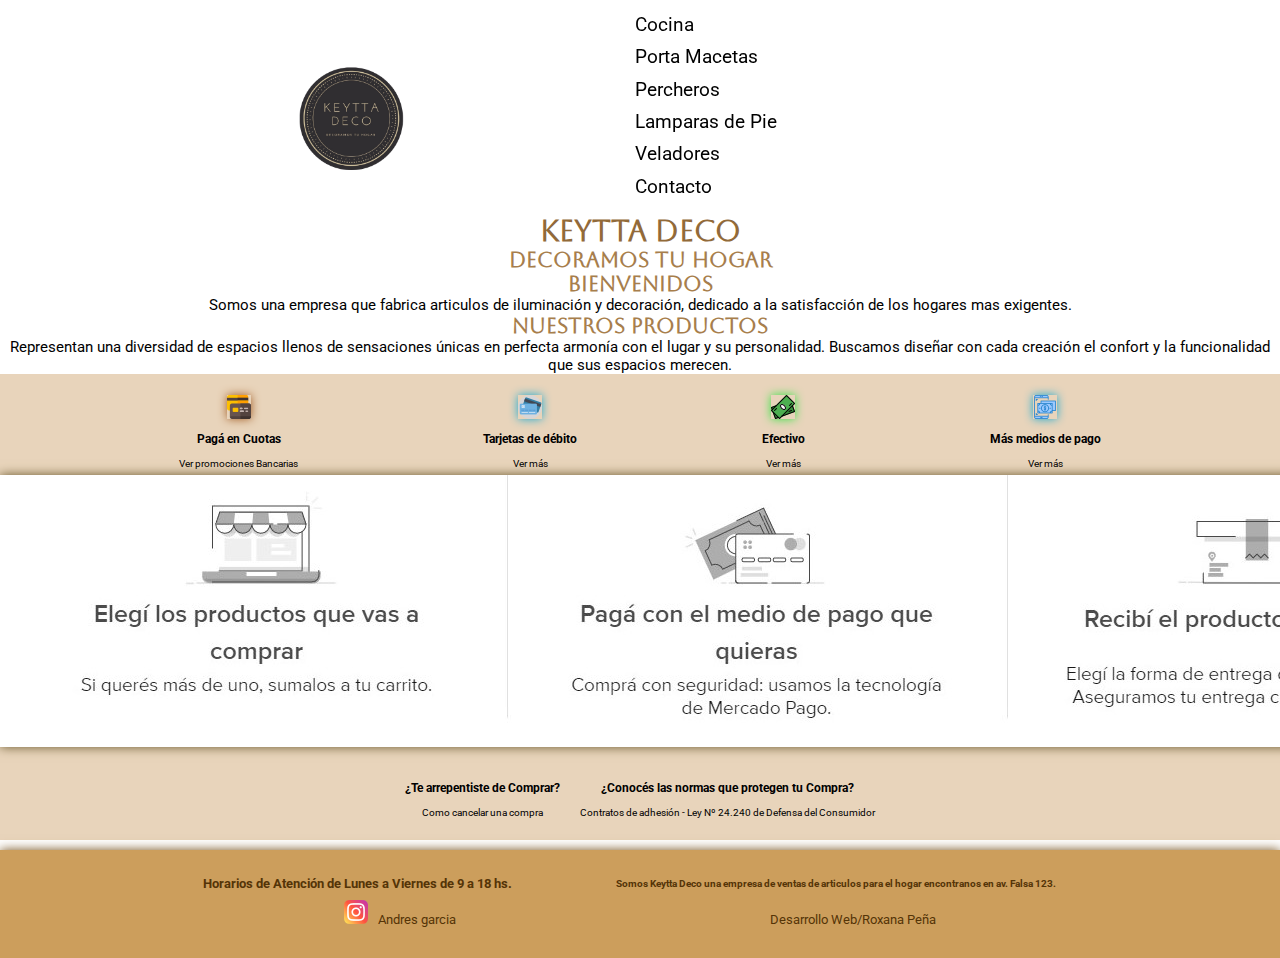
<file: index.html>
<!DOCTYPE html>
<html lang="en">
<head>
    <meta charset="UTF-8">
    <meta http-equiv="X-UA-Compatible" content="IE=edge">
    <meta name="viewport" content="width=device-width, initial-scale=1.0">
    <title>KEYTA DECO - Articulos, muebles para el hogar</title>

    <meta name="description" content="Muebles artesaneles para el hogar, contamos con diseños propios con estilos vintage, nordicos. En nuestro sitio encontra informacion de compra, Venta por mayor y menor, Forma de contacto.">
    <meta name="keywords" content="lamparas, tablas de cocina, percheros, artesanal, nordico, diseños, hogar, cocina, decoracion. ">

    <!--falta agregar favicon-->
    <!--google fonts-->
    <link rel="preconnect" href="https://fonts.googleapis.com">
    <link rel="preconnect" href="https://fonts.gstatic.com" crossorigin>
    <link href="https://fonts.googleapis.com/css2?family=Alkatra&family=Roboto:ital,wght@0,300;1,100&display=swap" rel="stylesheet">
    <!--Aos-->
    <link href="https://unpkg.com/aos@2.3.1/dist/aos.css" rel="stylesheet">
    <!--Boostrap-->
    <link href="https://cdn.jsdelivr.net/npm/bootstrap@5.3.0-alpha1/dist/css/bootstrap.min.css" rel="stylesheet" integrity="sha384-GLhlTQ8iRABdZLl6O3oVMWSktQOp6b7In1Zl3/Jr59b6EGGoI1aFkw7cmDA6j6gD" crossorigin="anonymous">
    <!--css-->
    <link rel="stylesheet" href="./css/styles.css">

</head>
<body>
    
    <header>
        <div>
            <a href="./index.html" >
                <img src="./img/logos/logo.webp" data-aos="fade-right" alt="Logo Keytta Deco" class="img_logo ">
            </a>             
            <nav data-aos="zoom-out-down">
                <ul>
                    <li>
                        <a href="./pages/cocina.html">Cocina</a>
                    </li>
                    <li>
                        <a href="./pages/portamacetas.html">Porta Macetas</a>
                    </li>
                    <li>
                        <a href="./pages/percheros.html">Percheros</a>
                    </li>
                    <li>
                        <a href="./pages/lamparadepie.html">Lamparas de Pie</a>
                    </li>
                    <li>
                        <a href="./pages/veladores.html">Veladores</a>
                    </li>
                    <li>    
                        <a href="./pages/contacto.html">Contacto</a>
                    </li>
                </ul>
            </nav>
            <div>
                <img src="./img/logos/logo-bolsa.webp" class="img_logo_bolso"  alt="Carrito de compras" data-aos="fade-left" >
            </div>           
        </div>
    </header>

    <!---->
    <main>

        
        <section>
            <h1 class="titulo">KEYTTA DECO</h1>
            <h2 class="subtitulo">DECORAMOS TU HOGAR</h2>
        </section>
        <section >
            <h3 class="subtitulo">Bienvenidos</h3>
            <p>Somos una empresa que fabrica articulos de iluminación y decoración, dedicado a la satisfacción de los hogares mas exigentes. </p>
        </section>
        <!--me falta ajustar las img de carrusel-->
      
        <section>
            <h3 class="subtitulo">NUESTROS PRODUCTOS</h3>
            <p>Representan una diversidad de espacios llenos de sensaciones únicas en perfecta armonía con el lugar y su personalidad. Buscamos diseñar con cada creación el confort y la funcionalidad que sus espacios merecen. </p>
        </section>
    </main>

    <article>
        <section>
            <ul>      
                <li>
                    <a href="./pages/info/informacion.html#credito" target="_blank">
                        <img src="./img/logos/icono-tc.webp" alt="icono tarjeta" class="logo__fp--credito">
                    </a>
                    <div>
                        <h3>Pagá en Cuotas</h3>
                        <a href="./pages/info/informacion.html#credito" target="_blank">
                            <div>Ver promociones Bancarias</div>    
                        </a>
                    </div>
                </li>                       
                <li>
                    <a href="./pages/info/informacion.html#debito" target="_blank">                                    
                        <img src="./img/logos/icono-td.webp" alt="icono tarjeta" class="logo__fp--debito">
                    </a>
                    <div>
                        <h3>Tarjetas de débito</h3>
                        <a href="./pages/info/informacion.html#debito" target="_blank" >
                            <div>Ver más</div> 
                        </a>
                    </div>
                </li>                        
                <li>
                    <a href="./pages/info/informacion.html#efectivo" target="_blank">
                        <img src="./img/logos/icono-d.webp" alt="icono efectivo" class="logo__fp--efectivo">
                    </a>
                    <div>
                        <h3>Efectivo</h3>
                        <a href="./pages/info/informacion.html#efectivo" target="_blank">
                            <div>Ver más</div>
                        </a>
                    </div>
                </li>
                <li>
                    <a href="./pages/info/informacion.html">
                        <img src="./img/logos/icono-fp.webp" alt="icono de mas formas de pago" class="logo__fp--masfp">
                    </a>
                    <div>
                        <h3>Más medios de pago</h3>
                        <a href="./pages/info/informacion.html">
                            <div>Ver más</div> 
                        </a>
                    </div>
                </li>
            </ul>
        </section>
        <section>
            <img src="./img/logos/img_informacion-de-compra.webp"  class="img-fluid" alt="imagen informativa de compra">
        </section>
        <div>
            <ul>
                <li>
                    <h3>¿Te arrepentiste de Comprar?</h3>
                    <a href="./pages/info/informacion.html#cancelacion" target="_blank">
                        <div>Como cancelar una compra</div>
                    </a>                      
                </li>
                <li>
                    <h3>¿Conocés las normas que protegen tu Compra?</h3>
                    <a href="./pages/info/informacion.html#leydecompra" target="_blank">
                        <div>Contratos de adhesión - Ley Nº 24.240 de Defensa del Consumidor</div>
                    </a>
                </li>
            </ul>    
        </div>
    </article>

    <footer >
        <section>
            <h4>Horarios de Atención de Lunes a Viernes de 9 a 18 hs.</h4>
            <h5>Somos Keytta Deco una empresa de ventas de articulos para el hogar encontranos en av. Falsa 123.</h5>           
        </section>
        <div>
            <ul>
                <li>
                    <a href="">
                        <img src="./img/logos/img_wsp.webp" target="_blank"  alt="logo de wsp" class="img_logo_wsp img-fluid" >
                    </a>
                </li>
                <li>
                    <a href="https://www.instagram.com/keyttadeco/?igshid=MTg0ZDhmNDA%3D" target="_blank" name="instagram" class="moverObjeto">
                        <img src="./img/logos/instagram.webp" alt="logo de instagram">
                    </a>
                </li>
                <li>
                    <p class="fs-2 ">Andres garcia</p>
                    <p class="p__footer">Desarrollo Web/Roxana Peña</p>
                </li>
            </ul>
        </div>
    </footer>

    <!--script de aos-->
    <script src="https://unpkg.com/aos@2.3.1/dist/aos.js"></script>
    <script>
        AOS.init();
    </script>
    <!--script de boostrap-->
    <script src="https://cdn.jsdelivr.net/npm/bootstrap@5.3.0-alpha1/dist/js/bootstrap.bundle.min.js" integrity="sha384-w76AqPfDkMBDXo30jS1Sgez6pr3x5MlQ1ZAGC+nuZB+EYdgRZgiwxhTBTkF7CXvN" crossorigin="anonymous"></script>     
</body>
</html>
</file>
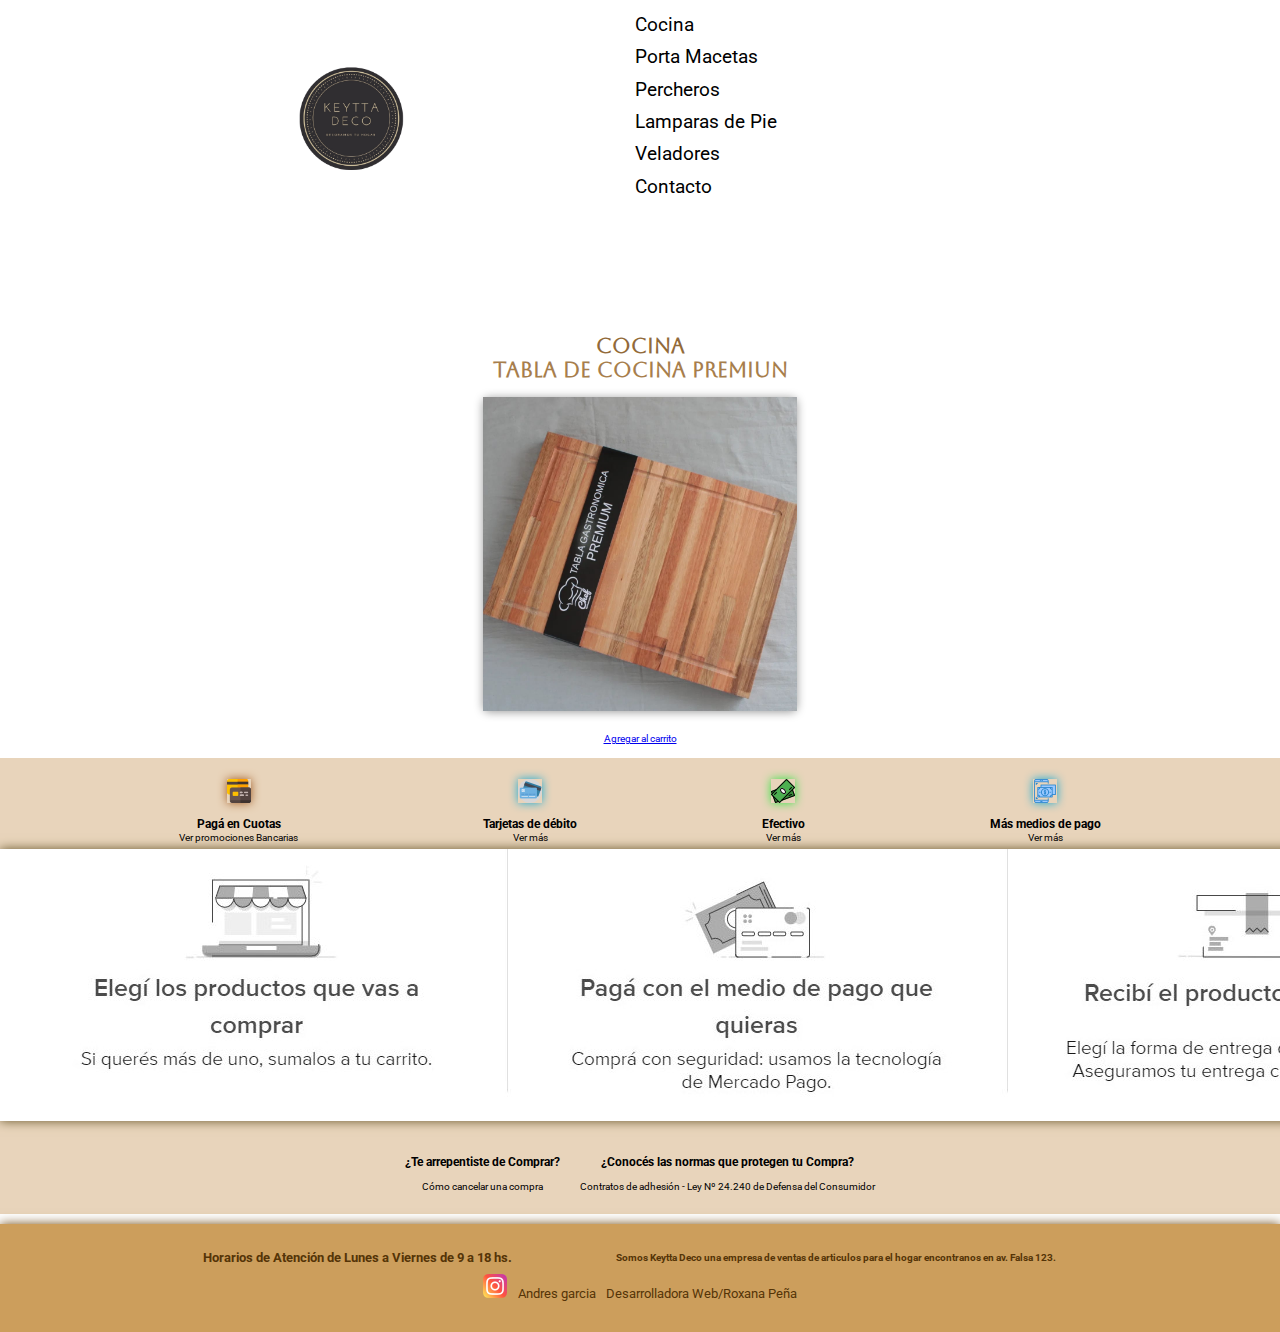
<file: pages/cocina.html>
<!DOCTYPE html>
<html lang="en">
<head>
    <meta charset="UTF-8">
    <meta http-equiv="X-UA-Compatible" content="IE=edge">
    <meta name="viewport" content="width=device-width, initial-scale=1.0">
    <title>KEYTTA DECO- Cocina</title>

    <meta name="description" content="Muebles artesaneles para el hogar, contamos con diseños propios con estilos vintage, nordicos. En nuestro sitio encontra informacion de compra, Venta por mayor y menor, Forma de contacto.">
    <meta name="keywords" content="Tablas de cocina, madera, artesanal, nordico, diseños, cocina, decoracion, contacto">

    <!--google fonts-->
    <link rel="preconnect" href="https://fonts.googleapis.com">
    <link rel="preconnect" href="https://fonts.gstatic.com" crossorigin>
    <link href="https://fonts.googleapis.com/css2?family=Alkatra&family=Roboto:ital,wght@0,300;1,100&display=swap" rel="stylesheet">
    <!--Aos-->
    <link href="https://unpkg.com/aos@2.3.1/dist/aos.css" rel="stylesheet">
    <!--Boostrap-->
    <link href="https://cdn.jsdelivr.net/npm/bootstrap@5.3.0-alpha1/dist/css/bootstrap.min.css" rel="stylesheet" integrity="sha384-GLhlTQ8iRABdZLl6O3oVMWSktQOp6b7In1Zl3/Jr59b6EGGoI1aFkw7cmDA6j6gD" crossorigin="anonymous">
    <!--css-->
    <link rel="stylesheet" href="../css/styles.css">
</head>

<body>
    <header >
        <div>
            <a href="../index.html" >
                <img src="../img/logos/logo.webp" alt="logo keytta deco" class="img_logo" >
            </a>             
            <nav>
                <ul>
                    <li>
                        <a href="../pages/cocina.html">Cocina</a>
                    </li>
                    <li>
                        <a href="../pages/portamacetas.html">Porta Macetas</a>
                    </li>
                    <li>
                        <a href="../pages/percheros.html">Percheros</a>
                    </li>
                    <li>
                        <a href="../pages/lamparadepie.html">Lamparas de Pie</a>
                    </li>
                    <li>
                        <a href="../pages/veladores.html">Veladores</a>
                    </li>
                    <li>    
                        <a href="../pages/contacto.html">Contacto</a>
                    </li>
                </ul>
            </nav>
            <div>
                <img src="../img/logos/logo-bolsa.webp" class="img_logo_bolso"  alt="bolso de compras">
            </div>           
        </div>
    </header>
    
    <div>
        <section >
            <h1 class="titulo">Cocina</h1>
            <h2 class="subtitulo">Tabla de cocina premiun</h2>
        </section>

        <section class="cocina__card">
            <div class="card">
                    <img src="../img/decoracion/Cocina/tc-arriba.webp"alt="Tabla de cocina madera" class="img-fluid">
            </div>
            <div class="card_contenido">
                <a href="#"> <p>Agregar al carrito</p></a>
            </div>        
        </section>
    </div>

    <article>
        <section>
            <ul>      
                <li>
                    <a href="../pages/info/informacion.html#credito" target="_blank">
                        <img src="../img/logos/icono-tc.webp" alt="icono tarjeta" class="logo__fp--credito">
                    </a>
                    <div>
                        <h3>Pagá en Cuotas</h3>
                        <a href="../pages/info/informacion.html#credito" target="_blank">
                            <p>Ver promociones Bancarias</p>    
                        </a>
                    </div>
                </li>                       
                <li>
                    <a href="../pages/info/informacion.html#debito" target="_blank">                                    
                        <img src="../img/logos/icono-td.webp" alt="icono tarjeta" class="logo__fp--debito">
                    </a>
                    <div>
                        <h3>Tarjetas de débito</h3>
                        <a href="../pages/info/informacion.html#debito" target="_blank" >
                            <p>Ver más</p> 
                        </a>
                    </div>
                </li>                        
                <li>
                    <a href="../pages/info/informacion.html#efectivo" target="_blank">
                        <img src="../img/logos/icono-d.webp" alt="icono efectivo" class="logo__fp--efectivo">
                    </a>
                    <div>
                        <h3>Efectivo</h3>
                        <a href="../pages/info/informacion.html#efectivo" target="_blank">
                            <p>Ver más</p>
                        </a>
                    </div>
                </li>
                <li>
                    <a href="../pages/info/informacion.html">
                        <img src="../img/logos/icono-fp.webp" alt="icono de formas de pago" class="logo__fp--masfp">
                    </a>
                    <div>
                        <h3>Más medios de pago</h3>
                        <a href="../pages/info/informacion.html">
                            <p>Ver más</p> 
                        </a>
                    </div>
                </li>
            </ul>
        </section>
        <section>
            <img src="../img/logos/img_informacion-de-compra.webp"  class="img-fluid" alt="imagen de informacion de comprar">
        </section>
        <div>
            <ul>
                <li>
                    <h3>¿Te arrepentiste de Comprar?</h3>
                    <a href="../pages/info/informacion.html#cancelacion" target="_blank">
                        <div>Cómo cancelar una compra</div>
                    </a>                      
                </li>
                <li>
                    <h3>¿Conocés las normas que protegen tu Compra?</h3>
                    <a href="../pages/info/informacion.html#leydecompra" target="_blank">
                        <div>Contratos de adhesión - Ley Nº 24.240 de Defensa del Consumidor </div>
                    </a>
                </li>
            </ul>    
        </div>
    </article>

    <footer >
        <section>
            <h4>Horarios de Atención de Lunes a Viernes de 9 a 18 hs.</h4>
            <h5>Somos Keytta Deco una empresa de ventas de articulos para el hogar encontranos en av. Falsa 123.</h5>           
        </section>
        <div>
            <ul>
                <li>
                    <a href="">
                        <img src="../img/logos/img_wsp.webp" target="_blank"  alt="logo de wsp" class="img_logo_wsp img-fluid" >
                    </a>
                </li>
                <li>
                    <a href="https://www.instagram.com/keyttadeco/?igshid=MTg0ZDhmNDA%3D" target="_blank" name="instagram">
                        <img src="../img/logos/instagram.webp" alt="logo de instagram">
                    </a>
                </li>
                <li>
                    <p class="fs-2">Andres garcia</p>
                    <p>Desarrolladora Web/Roxana Peña</p>
                </li>
            </ul>
        </div>
    </footer>

    <!--script de aos-->
    <script src="https://unpkg.com/aos@2.3.1/dist/aos.js"></script>
    <script>
        AOS.init();
    </script>
    <!--script de boostrap-->
    <script src="https://cdn.jsdelivr.net/npm/bootstrap@5.3.0-alpha1/dist/js/bootstrap.bundle.min.js" integrity="sha384-w76AqPfDkMBDXo30jS1Sgez6pr3x5MlQ1ZAGC+nuZB+EYdgRZgiwxhTBTkF7CXvN" crossorigin="anonymous"></script>
</body>
</html>
</file>
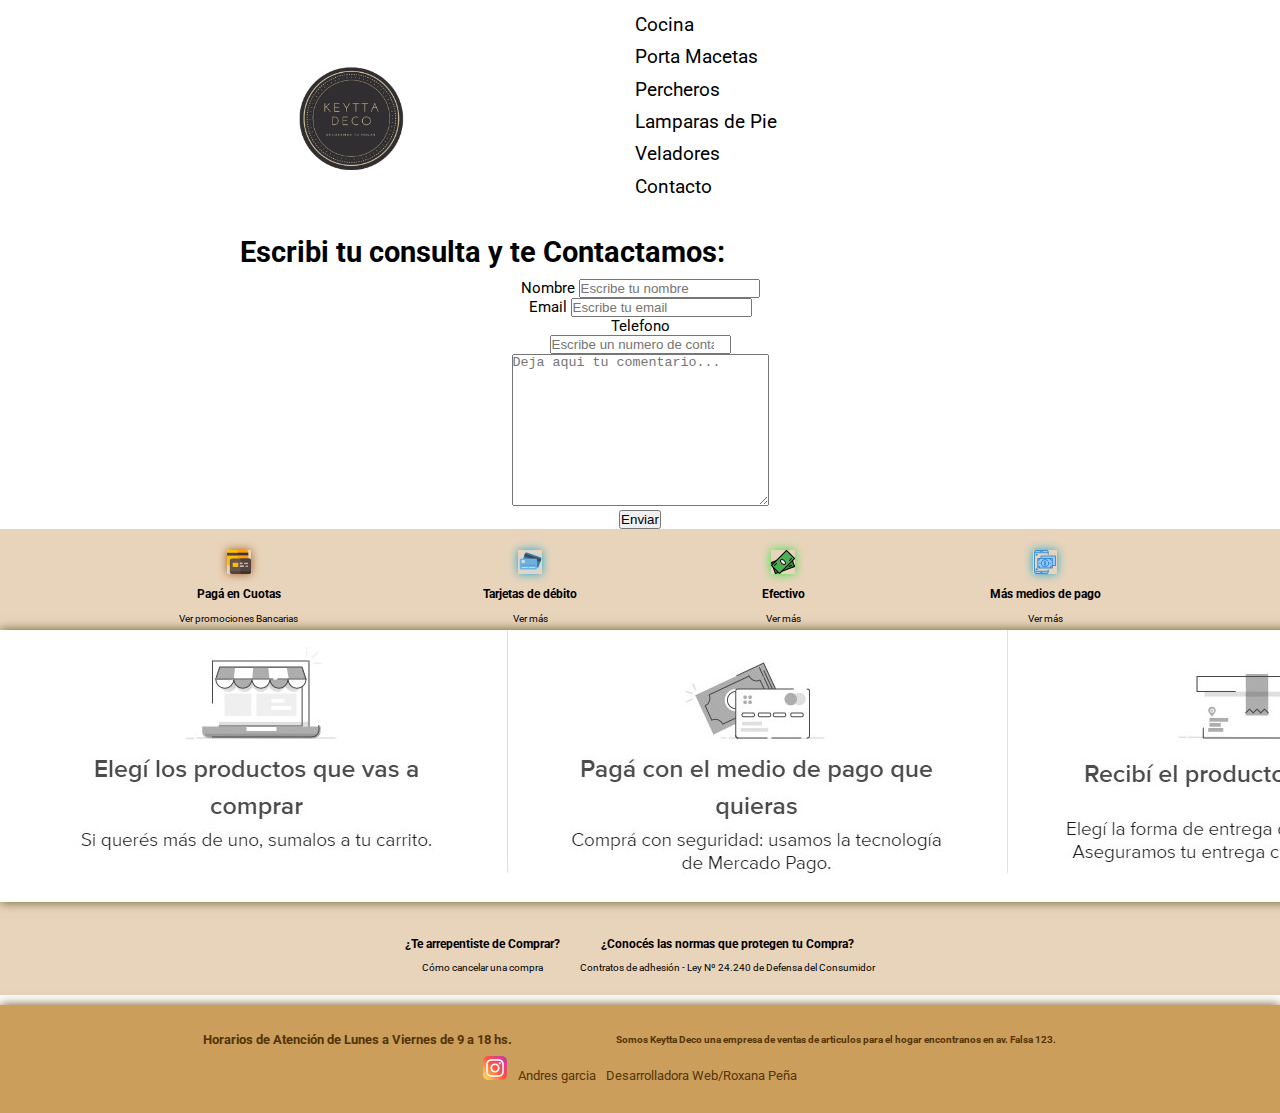
<file: pages/contacto.html>
<!DOCTYPE html>
<html lang="en">
<head>
    <meta charset="UTF-8">
    <meta http-equiv="X-UA-Compatible" content="IE=edge">
    <meta name="viewport" content="width=device-width, initial-scale=1.0">
    <title>KEYTTA DECO- Contacto</title>

    <meta name="description" content="Contactanos para realizar una consulta o compra. Ventas por mayor y menor. Tambien obtene informacion sobre productos y formas de pago. ">
    <meta name="keywords" content="Tablas de cocina, percheros, lamparas, cocina, compra, consultas, contacto, preguntas">

    <!--google fonts-->
    <link rel="preconnect" href="https://fonts.googleapis.com">
    <link rel="preconnect" href="https://fonts.gstatic.com" crossorigin>
    <link href="https://fonts.googleapis.com/css2?family=Alkatra&family=Roboto:ital,wght@0,300;1,100&display=swap" rel="stylesheet">
    <!--Aos-->
    <link href="https://unpkg.com/aos@2.3.1/dist/aos.css" rel="stylesheet">
    <!--Boostrap-->
    <link href="https://cdn.jsdelivr.net/npm/bootstrap@5.3.0-alpha1/dist/css/bootstrap.min.css" rel="stylesheet" integrity="sha384-GLhlTQ8iRABdZLl6O3oVMWSktQOp6b7In1Zl3/Jr59b6EGGoI1aFkw7cmDA6j6gD" crossorigin="anonymous">
    <!--css-->
    <link rel="stylesheet" href="../css/styles.css">
</head>
<body>
    <header >
        <div>
            <a href="../index.html" >
                <img src="../img/logos/logo.webp" alt="logo keytta deco" class="img_logo" >
            </a>             
            <nav>
                <ul>
                    <li>
                        <a href="../pages/cocina.html">Cocina</a>
                    </li>
                    <li>
                        <a href="../pages/portamacetas.html">Porta Macetas</a>
                    </li>
                    <li>
                        <a href="../pages/percheros.html">Percheros</a>
                    </li>
                    <li>
                        <a href="../pages/lamparadepie.html">Lamparas de Pie</a>
                    </li>
                    <li>
                        <a href="../pages/veladores.html">Veladores</a>
                    </li>
                    <li>    
                        <a href="../pages/contacto.html">Contacto</a>
                    </li>
                </ul>
            </nav>
            <div>
                <img src="../img/logos/logo-bolsa.webp" class="img_logo_bolso"  alt="bolso de compras">
            </div>           
        </div>
    </header>
    
    <main>
        <div >
            <h1>Escribi tu consulta y te Contactamos:</h1>
        </div>
        <form action="" class="tipografia_texto">
            <label for="nombre">Nombre</label>
            <input type="text" name="nombre" id="nombre" required="obligatorio" placeholder="Escribe tu nombre"><br>
            <label for="email">Email</label>
            <input type="text" name="email" id="email" required="obligatorio" placeholder="Escribe tu email"><br>
            <label for="telefono">Telefono</label><br>
            <input type="number" name="telefono" id="telefono" required="obligatorio" placeholder="Escribe un numero de contacto"><br>
            <textarea name="escribe tu mensaje" id="escribe tu mensaje" cols="30" rows="10" placeholder="Deja aqui tu comentario..."></textarea><br>
            <button type="submit" name="enviar" id="enviar">Enviar</button>
        </form>
    </main>

    <article>
        <section>
            <ul>      
                <li>
                    <a href="../pages/info/informacion.html#credito" target="_blank">
                        <img src="../img/logos/icono-tc.webp" alt="icono tarjeta" class="logo__fp--credito">
                    </a>
                    <div>
                        <h3>Pagá en Cuotas</h3>
                        <a href="../pages/info/informacion.html#credito" target="_blank">
                            <div>Ver promociones Bancarias</div>    
                        </a>
                    </div>
                </li>                       
                <li>
                    <a href="../pages/info/informacion.html#debito" target="_blank">                                    
                        <img src="../img/logos/icono-td.webp" alt="icono tarjeta" class="logo__fp--debito">
                    </a>
                    <div>
                        <h3>Tarjetas de débito</h3>
                        <a href="../pages/info/informacion.html#debito" target="_blank" >
                            <div>Ver más</div> 
                        </a>
                    </div>
                </li>                        
                <li>
                    <a href="../pages/info/informacion.html#efectivo" target="_blank">
                        <img src="../img/logos/icono-d.webp" alt="icono efectivo" class="logo__fp--efectivo">
                    </a>
                    <div>
                        <h3>Efectivo</h3>
                        <a href="../pages/info/informacion.html#efectivo" target="_blank">
                            <div>Ver más</div>
                        </a>
                    </div>
                </li>
                <li>
                    <a href="../pages/info/informacion.html">
                        <img src="../img/logos/icono-fp.webp" alt="icono de formas de pago" class="logo__fp--masfp">
                    </a>
                    <div>
                        <h3>Más medios de pago</h3>
                        <a href="../pages/info/informacion.html">
                            <div>Ver más</div> 
                        </a>
                    </div>
                </li>
            </ul>
        </section>
        <section>
            <img src="../img/logos/img_informacion-de-compra.webp"  class="img-fluid" alt="imagen de informacion de comprar">
        </section>
        <div>
            <ul>
                <li>
                    <h3>¿Te arrepentiste de Comprar?</h3>
                    <a href="../pages/info/informacion.html#cancelacion" target="_blank">
                        <div>Cómo cancelar una compra</div>
                    </a>                      
                </li>
                <li>
                    <h3>¿Conocés las normas que protegen tu Compra?</h3>
                    <a href="../pages/info/informacion.html#leydecompra" target="_blank">
                        <div>Contratos de adhesión - Ley Nº 24.240 de Defensa del Consumidor </div>
                    </a>
                </li>
            </ul>    
        </div>
    </article>

    <footer >
        <section>
            <h4>Horarios de Atención de Lunes a Viernes de 9 a 18 hs.</h4>
            <h5>Somos Keytta Deco una empresa de ventas de articulos para el hogar encontranos en av. Falsa 123.</h5>           
        </section>
        <div>
            <ul>
                <li>
                    <a href="">
                        <img src="../img/logos/img_wsp.webp" target="_blank"  alt="logo de wsp" class="img_logo_wsp img-fluid" >
                    </a>
                </li>
                <li>
                    <a href="https://www.instagram.com/keyttadeco/?igshid=MTg0ZDhmNDA%3D" target="_blank" name="instagram">
                        <img src="../img/logos/instagram.webp" alt="logo de instagram">
                    </a>
                </li>
                <li>
                    <p class="fs-2">Andres garcia</p>
                    <p>Desarrolladora Web/Roxana Peña</p>
                </li>
            </ul>
        </div>
    </footer>

    <!--script de aos-->
    <script src="https://unpkg.com/aos@2.3.1/dist/aos.js"></script>
    <script>
        AOS.init();
    </script>
    <!--script de boostrap-->
    <script src="https://cdn.jsdelivr.net/npm/bootstrap@5.3.0-alpha1/dist/js/bootstrap.bundle.min.js" integrity="sha384-w76AqPfDkMBDXo30jS1Sgez6pr3x5MlQ1ZAGC+nuZB+EYdgRZgiwxhTBTkF7CXvN" crossorigin="anonymous"></script>
</body>
</html>
</file>
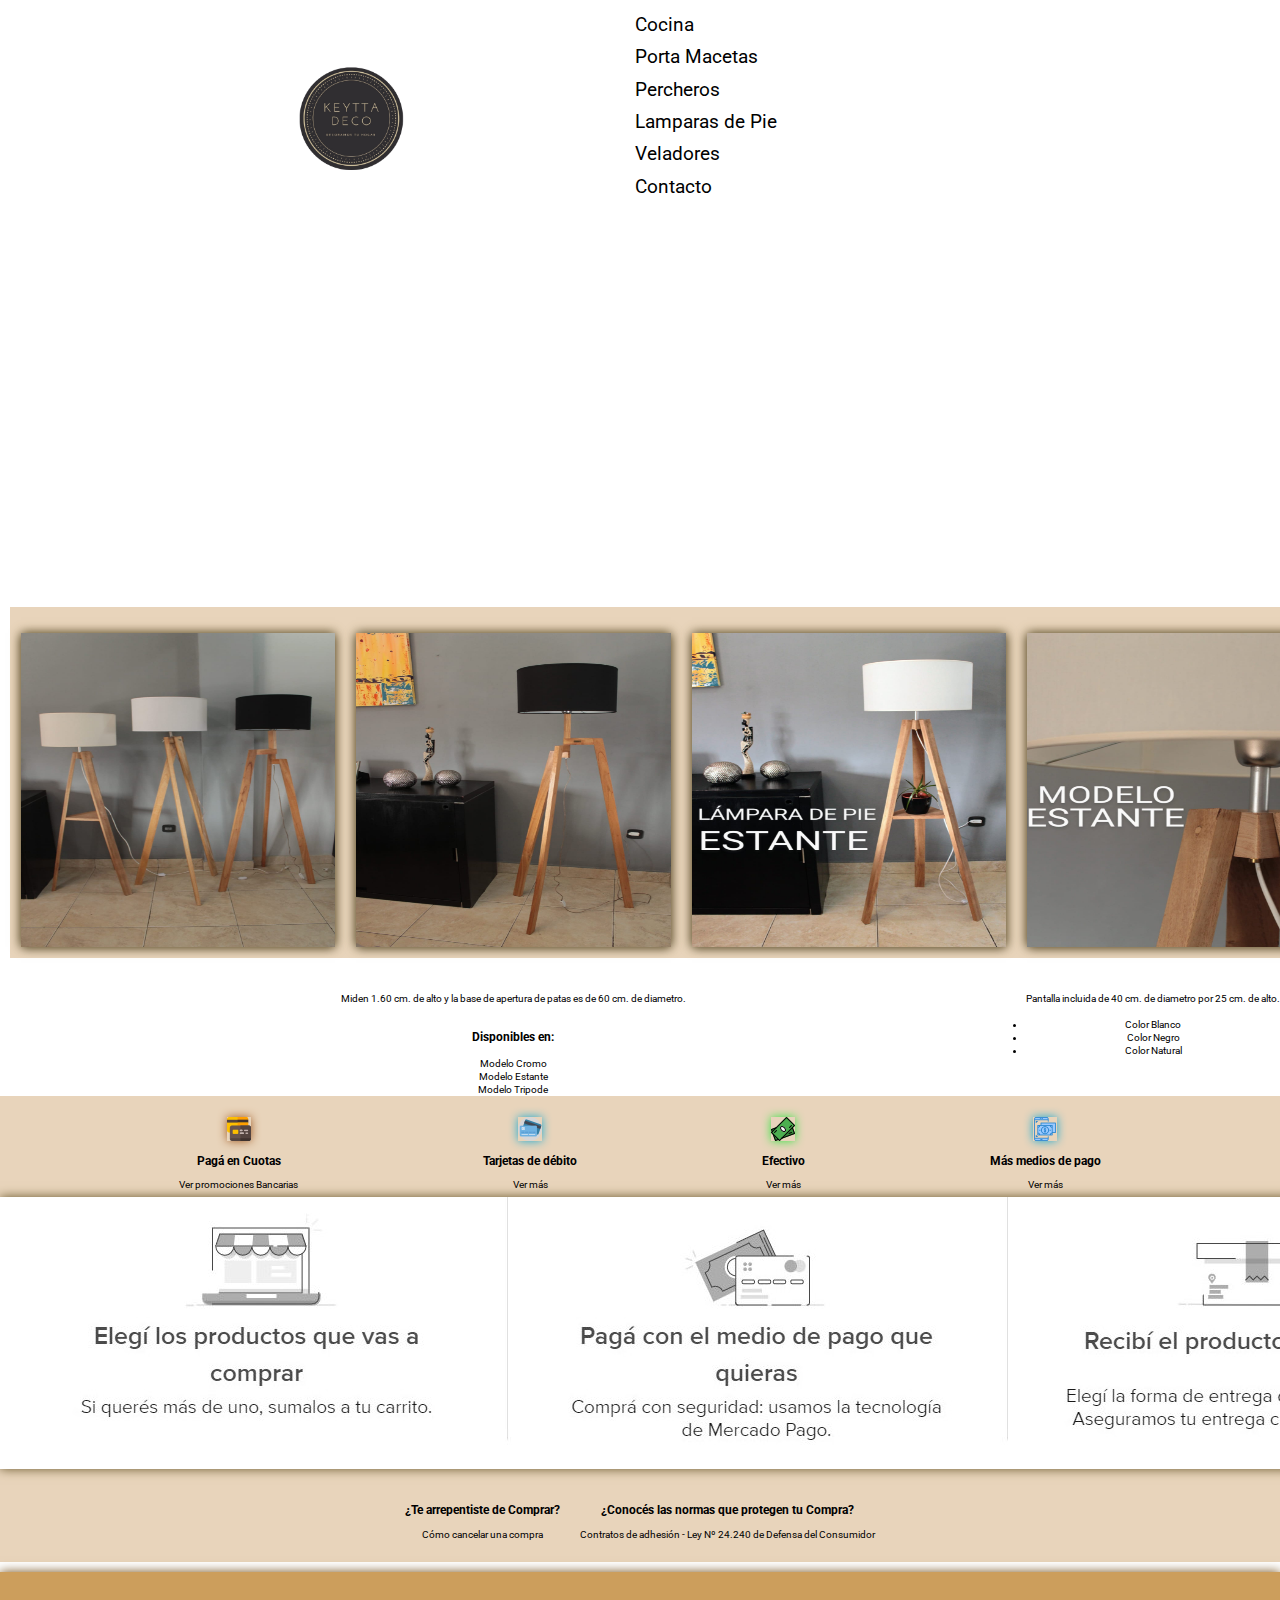
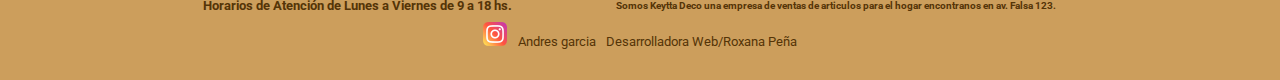
<file: pages/lamparadepie.html>
<!DOCTYPE html>
<html lang="en">
<head>
    <meta charset="UTF-8">
    <meta http-equiv="X-UA-Compatible" content="IE=edge">
    <meta name="viewport" content="width=device-width, initial-scale=1.0">
    <title>KEYTTA DECO- Lamparas de Pie</title>

    <meta name="description" content="Muebles artesaneles para el hogar, contamos con diseños propios con estilos vintage, nordicos. En nuestro sitio encontra informacion de compra, Venta por mayor y menor, Forma de contacto.">
    <meta name="keywords" content="Lamparas, madera, lampara de pie, veladores, artesanal, nordico, diseños, decoracion, habitacion, contacto">

    <!--google fonts-->
    <link rel="preconnect" href="https://fonts.googleapis.com">
    <link rel="preconnect" href="https://fonts.gstatic.com" crossorigin>
    <link href="https://fonts.googleapis.com/css2?family=Alkatra&family=Roboto:ital,wght@0,300;1,100&display=swap" rel="stylesheet">
    <!--Aos-->
    <link href="https://unpkg.com/aos@2.3.1/dist/aos.css" rel="stylesheet">
    <!--Boostrap-->
    <link href="https://cdn.jsdelivr.net/npm/bootstrap@5.3.0-alpha1/dist/css/bootstrap.min.css" rel="stylesheet" integrity="sha384-GLhlTQ8iRABdZLl6O3oVMWSktQOp6b7In1Zl3/Jr59b6EGGoI1aFkw7cmDA6j6gD" crossorigin="anonymous">
    <!--css-->
    <link rel="stylesheet" href="../css/styles.css">
</head>
<body>
    <header >
        <div>
            <a href="../index.html" >
                <img src="../img/logos/logo.webp" alt="logo keytta deco" class="img_logo" >
            </a>             
            <nav>
                <ul>
                    <li>
                        <a href="../pages/cocina.html">Cocina</a>
                    </li>
                    <li>
                        <a href="../pages/portamacetas.html">Porta Macetas</a>
                    </li>
                    <li>
                        <a href="../pages/percheros.html">Percheros</a>
                    </li>
                    <li>
                        <a href="../pages/lamparadepie.html">Lamparas de Pie</a>
                    </li>
                    <li>
                        <a href="../pages/veladores.html">Veladores</a>
                    </li>
                    <li>    
                        <a href="../pages/contacto.html">Contacto</a>
                    </li>
                </ul>
            </nav>
            <div>
                <img src="../img/logos/logo-bolsa.webp" class="img_logo_bolso"  alt="bolso de compras">
            </div>           
        </div>
    </header>

    <div id="menu">
        <section class="menu___titulo" >
            <h1 class="titulo">Iluminación</h1>
            <h2 class="subtitulo">Lampara de Pie</h2>
        </section>

        <section class="menu__card">
            <div class="card">
                    <img src="../img/iluminacion/Lamparas de Pie/lamparadecerca.jpeg"alt="lampara de cerca">
            </div>
            <div class="card_contenido">
                <a href="#"> <p>Agregar al carrito</p></a>
            </div>        
        </section>

        <article class="menu__article" >
            <section class="card" >
                <img src="../img/iluminacion/lamparas_de_pie/lamparasdepie.jpeg" alt="lampara de pie"">
            </section>
            <section class="card ">
                <img src="../img/iluminacion/Lamparas de Pie/tripodenegro.jpeg"  alt="tripode negro">
            </section>
            <section class="card ">
                <img src="../img/iluminacion/Lamparas de Pie/lampestante.jpeg"  alt="Lampara estante">
            </section>
            <section class="card ">
                <img src="../img/iluminacion/Lamparas de Pie/modeloestantelampara.jpeg"  alt="Lampara estante">
            </section>
            <section class="card ">
                <img src="../img/iluminacion/Lamparas de Pie/cromo.jpeg"  alt="lampara cromo">
            </section>
            <section class="card ">
                <img src="../img/iluminacion/Lamparas de Pie/cromoblanco.jpeg"  alt="lampara cromo">
            </section>
            <section class="card">
                <img src="../img/iluminacion/Lamparas de Pie/tripodeblanco (2).jpeg" alt="lampara tripode blanco">
            </section>
            <section class="card">
                <img src="../img/iluminacion/Lamparas de Pie/tripodeblanco.jpeg" alt="lampara tripode blanco" >
            </section>
            <section class="card">
                <img src="../img/iluminacion/Lamparas de Pie/tripodeblanco2.jpeg" alt="lampara tripode blanco" >
            </section>


        </article>
    </div>

    <div class="tipografia_texto">
        <p>Miden 1.60 cm. de alto y la base de apertura de patas es de 60 cm. de diametro.</p>
        <p>Pantalla incluida de 40 cm. de diametro por 25 cm. de alto.</p>
        <h3>Disponibles en:</h3>
        <ul class="li_precios ">
            <li>Color Blanco</li>
            <li>Color Negro</li>
            <li>Color Natural</li>
        </ul>
        <ul lass="li_precios ">
            <li>Modelo Cromo</li>
            <li>Modelo Estante</li>
            <li>Modelo Tripode</li>
        </ul>
    </div>

    <article>
        <section>
            <ul>      
                <li>
                    <a href="../pages/info/informacion.html#credito" target="_blank">
                        <img src="../img/logos/icono-tc.webp" alt="icono tarjeta" class="logo__fp--credito">
                    </a>
                    <div>
                        <h3>Pagá en Cuotas</h3>
                        <a href="../pages/info/informacion.html#credito" target="_blank">
                            <div>Ver promociones Bancarias</div>    
                        </a>
                    </div>
                </li>                       
                <li>
                    <a href="../pages/info/informacion.html#debito" target="_blank">                                    
                        <img src="../img/logos/icono-td.webp" alt="icono tarjeta" class="logo__fp--debito">
                    </a>
                    <div>
                        <h3>Tarjetas de débito</h3>
                        <a href="../pages/info/informacion.html#debito" target="_blank" >
                            <div>Ver más</div> 
                        </a>
                    </div>
                </li>                        
                <li>
                    <a href="../pages/info/informacion.html#efectivo" target="_blank">
                        <img src="../img/logos/icono-d.webp" alt="icono efectivo" class="logo__fp--efectivo">
                    </a>
                    <div>
                        <h3>Efectivo</h3>
                        <a href="../pages/info/informacion.html#efectivo" target="_blank">
                            <div>Ver más</div>
                        </a>
                    </div>
                </li>
                <li>
                    <a href="../pages/info/informacion.html">
                        <img src="../img/logos/icono-fp.webp" alt="icono de formas de pago" class="logo__fp--masfp">
                    </a>
                    <div>
                        <h3>Más medios de pago</h3>
                        <a href="../pages/info/informacion.html">
                            <div>Ver más</div> 
                        </a>
                    </div>
                </li>
            </ul>
        </section>
        <section>
            <img src="../img/logos/img_informacion-de-compra.webp"  class="img-fluid" alt="imagen de informacion de comprar">
        </section>
        <div>
            <ul>
                <li>
                    <h3>¿Te arrepentiste de Comprar?</h3>
                    <a href="../pages/info/informacion.html#cancelacion" target="_blank">
                        <div>Cómo cancelar una compra</div>
                    </a>                      
                </li>
                <li>
                    <h3>¿Conocés las normas que protegen tu Compra?</h3>
                    <a href="../pages/info/informacion.html#leydecompra" target="_blank">
                        <div>Contratos de adhesión - Ley Nº 24.240 de Defensa del Consumidor </div>
                    </a>
                </li>
            </ul>    
        </div>
    </article>

    <footer >
        <section>
            <h4>Horarios de Atención de Lunes a Viernes de 9 a 18 hs.</h4>
            <h5>Somos Keytta Deco una empresa de ventas de articulos para el hogar encontranos en av. Falsa 123.</h5>           
        </section>
        <div>
            <ul>
                <li>
                    <a href="">
                        <img src="../img/logos/img_wsp.webp" target="_blank"  alt="logo de wsp" class="img_logo_wsp img-fluid" >
                    </a>
                </li>
                <li>
                    <a href="https://www.instagram.com/keyttadeco/?igshid=MTg0ZDhmNDA%3D" target="_blank" name="instagram">
                        <img src="../img/logos/instagram.webp" alt="logo de instagram">
                    </a>
                </li>
                <li>
                    <p class="fs-2">Andres garcia</p>
                    <p>Desarrolladora Web/Roxana Peña</p>
                </li>
            </ul>
        </div>
    </footer>

    <!--script de aos-->
    <script src="https://unpkg.com/aos@2.3.1/dist/aos.js"></script>
    <script>
        AOS.init();
    </script>
    <!--script de boostrap-->
    <script src="https://cdn.jsdelivr.net/npm/bootstrap@5.3.0-alpha1/dist/js/bootstrap.bundle.min.js" integrity="sha384-w76AqPfDkMBDXo30jS1Sgez6pr3x5MlQ1ZAGC+nuZB+EYdgRZgiwxhTBTkF7CXvN" crossorigin="anonymous"></script>
</body>
</html>
</file>
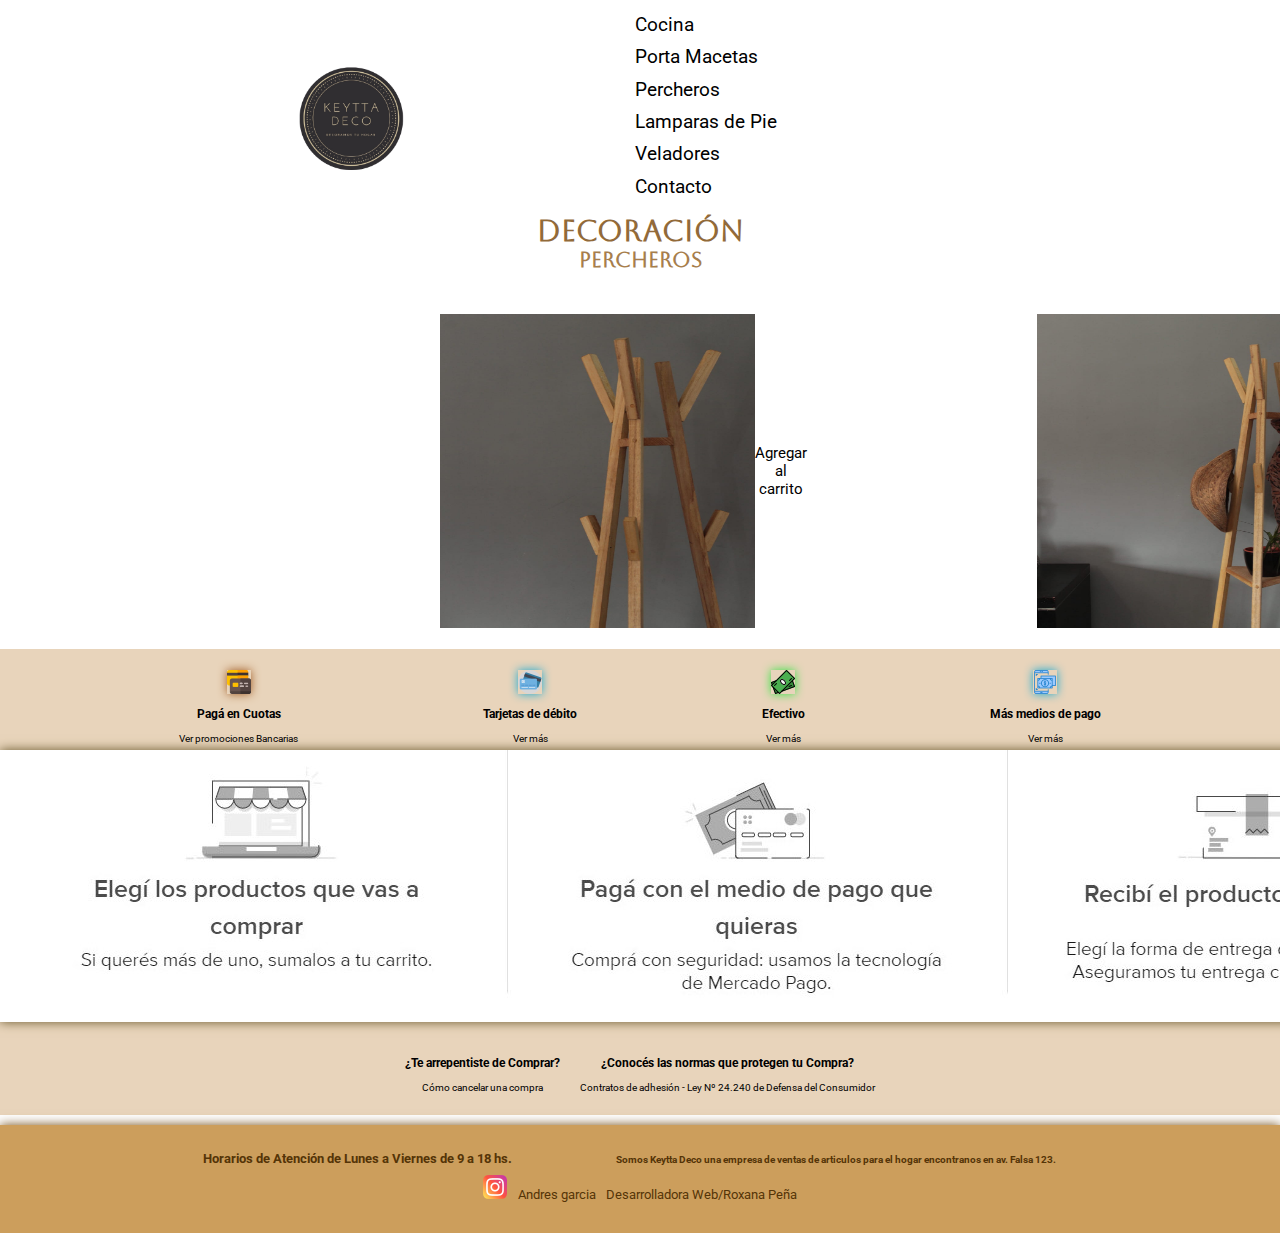
<file: pages/percheros.html>
<!DOCTYPE html>
<html lang="en">
<head>
    <meta charset="UTF-8">
    <meta http-equiv="X-UA-Compatible" content="IE=edge">
    <meta name="viewport" content="width=device-width, initial-scale=1.0">
    <title>KEYTTA DECO- Percheros</title>
    
    <meta name="description" content="Muebles artesaneles para el hogar, contamos con diseños propios con estilos vintage, nordicos. En nuestro sitio encontra informacion de compra, Venta por mayor y menor, Forma de contacto.">
    <meta name="keywords" content="Percheros, artesanal, madera, nordico, diseños, cocina, decoracion, contacto">

    <!--google fonts-->
    <link rel="preconnect" href="https://fonts.googleapis.com">
    <link rel="preconnect" href="https://fonts.gstatic.com" crossorigin>
    <link href="https://fonts.googleapis.com/css2?family=Alkatra&family=Roboto:ital,wght@0,300;1,100&display=swap" rel="stylesheet">
    <!--Aos-->
    <link href="https://unpkg.com/aos@2.3.1/dist/aos.css" rel="stylesheet">
    <!--Boostrap-->
    <link href="https://cdn.jsdelivr.net/npm/bootstrap@5.3.0-alpha1/dist/css/bootstrap.min.css" rel="stylesheet" integrity="sha384-GLhlTQ8iRABdZLl6O3oVMWSktQOp6b7In1Zl3/Jr59b6EGGoI1aFkw7cmDA6j6gD" crossorigin="anonymous">
    <!--css-->
    <link rel="stylesheet" href="../css/styles.css">
</head>

<body>
    <header >
        <div>
            <a href="../index.html" >
                <img src="../img/logos/logo.webp" alt="logo keytta deco" class="img_logo" >
            </a>             
            <nav>
                <ul>
                    <li>
                        <a href="../pages/cocina.html">Cocina</a>
                    </li>
                    <li>
                        <a href="../pages/portamacetas.html">Porta Macetas</a>
                    </li>
                    <li>
                        <a href="../pages/percheros.html">Percheros</a>
                    </li>
                    <li>
                        <a href="../pages/lamparadepie.html">Lamparas de Pie</a>
                    </li>
                    <li>
                        <a href="../pages/veladores.html">Veladores</a>
                    </li>
                    <li>    
                        <a href="../pages/contacto.html">Contacto</a>
                    </li>
                </ul>
            </nav>
            <div>
                <img src="../img/logos/logo-bolsa.webp" class="img_logo_bolso"  alt="bolso de compras">
            </div>           
        </div>
    </header>

    <main>
        <section>
            <h1 class="titulo">Decoración</h1>
            <h2 class="subtitulo">Percheros</h2>
        </section>

        <div> 
            <!--hacer dos cartas con bordes y agregar al carrito-->
            <div>
                <img src="../img/decoracion/Percheros/perchero.webp" alt="Perchero de madera">
                <p>Agregar al carrito</p>
            </div>
            <div>
                <img src="../img/decoracion/Percheros/p-con-objetos.webp" alt="Perchero con objetos">
                <p>Agregar al carrito</p>
            </div>
        </div>
    </main>

    <article>
        <section>
            <ul>      
                <li>
                    <a href="../pages/info/informacion.html#credito" target="_blank">
                        <img src="../img/logos/icono-tc.webp" alt="icono tarjeta" class="logo__fp--credito">
                    </a>
                    <div>
                        <h3>Pagá en Cuotas</h3>
                        <a href="../pages/info/informacion.html#credito" target="_blank">
                            <div>Ver promociones Bancarias</div>    
                        </a>
                    </div>
                </li>                       
                <li>
                    <a href="../pages/info/informacion.html#debito" target="_blank">                                    
                        <img src="../img/logos/icono-td.webp" alt="icono tarjeta" class="logo__fp--debito">
                    </a>
                    <div>
                        <h3>Tarjetas de débito</h3>
                        <a href="../pages/info/informacion.html#debito" target="_blank" >
                            <div>Ver más</div> 
                        </a>
                    </div>
                </li>                        
                <li>
                    <a href="../pages/info/informacion.html#efectivo" target="_blank">
                        <img src="../img/logos/icono-d.webp" alt="icono efectivo" class="logo__fp--efectivo">
                    </a>
                    <div>
                        <h3>Efectivo</h3>
                        <a href="../pages/info/informacion.html#efectivo" target="_blank">
                            <div>Ver más</div>
                        </a>
                    </div>
                </li>
                <li>
                    <a href="../pages/info/informacion.html">
                        <img src="../img/logos/icono-fp.webp" alt="icono de formas de pago" class="logo__fp--masfp">
                    </a>
                    <div>
                        <h3>Más medios de pago</h3>
                        <a href="../pages/info/informacion.html">
                            <div>Ver más</div> 
                        </a>
                    </div>
                </li>
            </ul>
        </section>
        <section>
            <img src="../img/logos/img_informacion-de-compra.webp"  class="img-fluid" alt="imagen de informacion de comprar">
        </section>
        <div>
            <ul>
                <li>
                    <h3>¿Te arrepentiste de Comprar?</h3>
                    <a href="../pages/info/informacion.html#cancelacion" target="_blank">
                        <div>Cómo cancelar una compra</div>
                    </a>                      
                </li>
                <li>
                    <h3>¿Conocés las normas que protegen tu Compra?</h3>
                    <a href="../pages/info/informacion.html#leydecompra" target="_blank">
                        <div>Contratos de adhesión - Ley Nº 24.240 de Defensa del Consumidor </div>
                    </a>
                </li>
            </ul>    
        </div>
    </article>

    <footer >
        <section>
            <h4>Horarios de Atención de Lunes a Viernes de 9 a 18 hs.</h4>
            <h5>Somos Keytta Deco una empresa de ventas de articulos para el hogar encontranos en av. Falsa 123.</h5>           
        </section>
        <div>
            <ul>
                <li>
                    <a href="">
                        <img src="../img/logos/img_wsp.webp" target="_blank"  alt="logo de wsp" class="img_logo_wsp img-fluid" >
                    </a>
                </li>
                <li>
                    <a href="https://www.instagram.com/keyttadeco/?igshid=MTg0ZDhmNDA%3D" target="_blank" name="instagram">
                        <img src="../img/logos/instagram.webp" alt="logo de instagram">
                    </a>
                </li>
                <li>
                    <p class="fs-2">Andres garcia</p>
                    <p>Desarrolladora Web/Roxana Peña</p>
                </li>
            </ul>
        </div>
    </footer>

    <!--script de aos-->
    <script src="https://unpkg.com/aos@2.3.1/dist/aos.js"></script>
    <script>
        AOS.init();
    </script>
    <!--script de boostrap-->
    <script src="https://cdn.jsdelivr.net/npm/bootstrap@5.3.0-alpha1/dist/js/bootstrap.bundle.min.js" integrity="sha384-w76AqPfDkMBDXo30jS1Sgez6pr3x5MlQ1ZAGC+nuZB+EYdgRZgiwxhTBTkF7CXvN" crossorigin="anonymous"></script>
</body>
</html>
</file>
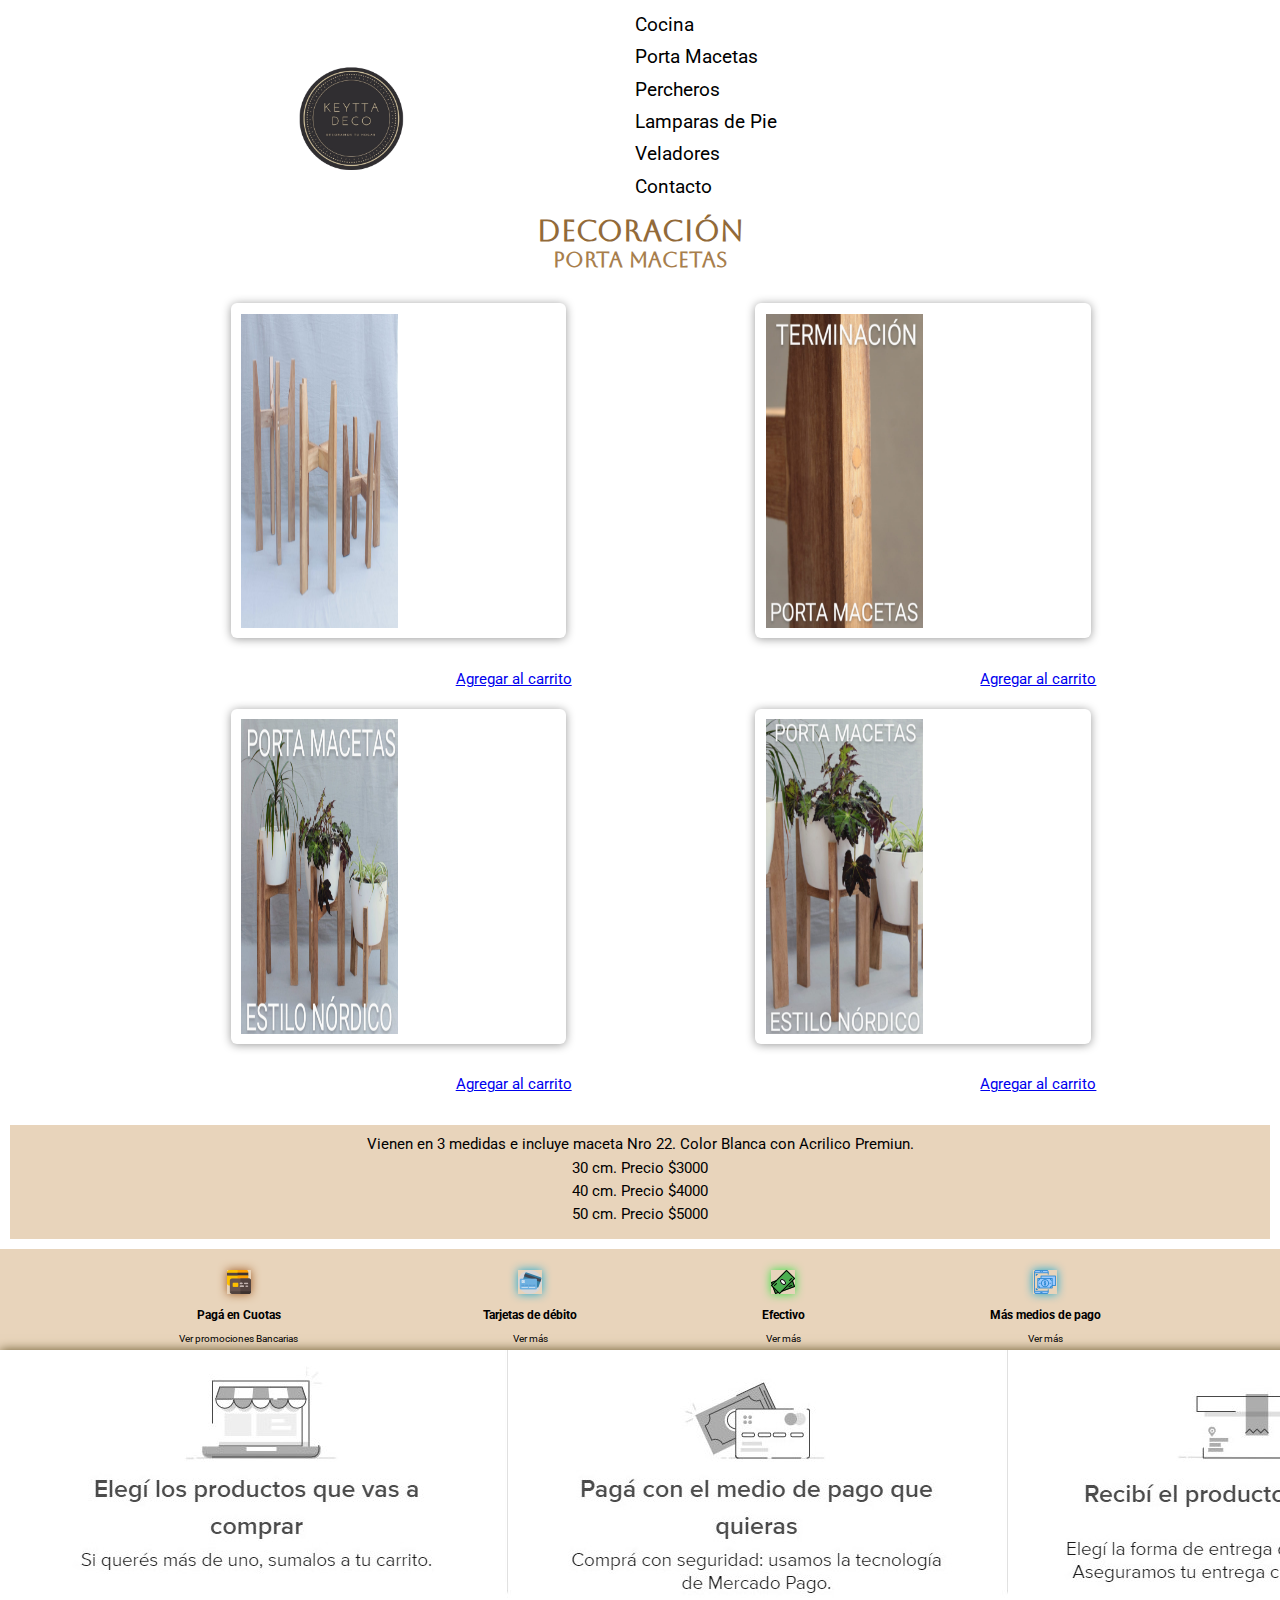
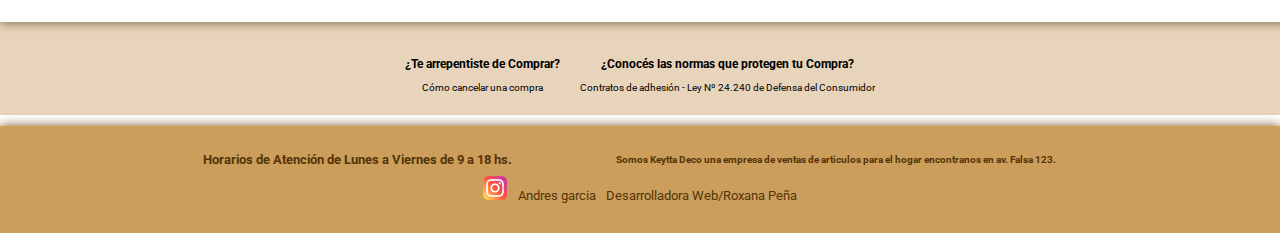
<file: pages/portamacetas.html>
<!DOCTYPE html>
<html lang="en">
<head>
    <meta charset="UTF-8">
    <meta http-equiv="X-UA-Compatible" content="IE=edge">
    <meta name="viewport" content="width=device-width, initial-scale=1.0">
    <title>KEYTTA DECO- Porta Macetas</title>

    <meta name="description" content="Muebles artesaneles para el hogar, contamos con diseños propios con estilos vintage, nordicos. En nuestro sitio encontra informacion de compra, Venta por mayor y menor, Forma de contacto.">
    <meta name="keywords" content="Porta macetas, artesanal, madera, nordico, diseños, macetas, decoracion, contacto">

    <!--google fonts-->
    <link rel="preconnect" href="https://fonts.googleapis.com">
    <link rel="preconnect" href="https://fonts.gstatic.com" crossorigin>
    <link href="https://fonts.googleapis.com/css2?family=Alkatra&family=Roboto:ital,wght@0,300;1,100&display=swap" rel="stylesheet">
    <!--Aos-->
    <link href="https://unpkg.com/aos@2.3.1/dist/aos.css" rel="stylesheet">
    <!--Boostrap-->
    <link href="https://cdn.jsdelivr.net/npm/bootstrap@5.3.0-alpha1/dist/css/bootstrap.min.css" rel="stylesheet" integrity="sha384-GLhlTQ8iRABdZLl6O3oVMWSktQOp6b7In1Zl3/Jr59b6EGGoI1aFkw7cmDA6j6gD" crossorigin="anonymous">
    <!--css-->
    <link rel="stylesheet" href="../css/styles.css">

</head>

<body>
    <header >
        <div>
            <a href="../index.html" >
                <img src="../img/logos/logo.webp" alt="logo keytta deco" class="img_logo" >
            </a>             
            <nav>
                <ul>
                    <li>
                        <a href="../pages/cocina.html">Cocina</a>
                    </li>
                    <li>
                        <a href="../pages/portamacetas.html">Porta Macetas</a>
                    </li>
                    <li>
                        <a href="../pages/percheros.html">Percheros</a>
                    </li>
                    <li>
                        <a href="../pages/lamparadepie.html">Lamparas de Pie</a>
                    </li>
                    <li>
                        <a href="../pages/veladores.html">Veladores</a>
                    </li>
                    <li>    
                        <a href="../pages/contacto.html">Contacto</a>
                    </li>
                </ul>
            </nav>
            <div>
                <img src="../img/logos/logo-bolsa.webp" class="img_logo_bolso"  alt="bolso de compras">
            </div>           
        </div>
    </header>

    <main >
        <section>
            <h1 class="titulo">Decoración</h1>
            <h2 class="subtitulo">Porta Macetas</h2>
        </section>
        <div>
            <section class="pm__card ">
                <div class="card">
                        <img src="../img/decoracion/porta_macetas/porta-macetas.webp" alt="Porta Macetas" class="img-fluid">
                </div>
                <div class="card_contenido">
                    <a href="#"> <p>Agregar al carrito</p></a>
                </div>        
            </section>
            <section class="pm__card ">
                <div class="card">
                        <img src="../img/decoracion/porta_macetas/pm-terminacion.webp" alt="Terminacion" class="img-fluid">
                </div>
                <div class="card_contenido">
                    <a href="#"> <p>Agregar al carrito</p></a>
                </div>        
            </section>
            <section class="pm__card ">
                <div class="card">
                        <img src="../img/decoracion/porta_macetas/pm-conmacetas.webp" alt="porta macetas con macetas" class="img-fluid">
                </div>
                <div class="card_contenido">
                    <a href="#"> <p>Agregar al carrito</p></a>
                </div>        
            </section>
            <section class="pm__card ">
                <div class="card">
                        <img src="../img/decoracion/porta_macetas/m-de-cerca.webp" alt="porta maceta de cerca" class="img-fluid">
                </div>
                <div class="card_contenido">
                    <a href="#"> <p>Agregar al carrito</p></a>
                </div>        
            </section>
        </div>

        <article>             
            <p >Vienen en 3 medidas e incluye maceta Nro 22. Color Blanca con Acrilico Premiun.</p>
            <ul>
                <li>30 cm. Precio $3000</li>
                <li>40 cm. Precio $4000</li>                    <li>50 cm. Precio $5000</li>
            </ul>
        </article>
    </main>

    <article>
        <section>
            <ul>      
                <li>
                    <a href="../pages/info/informacion.html#credito" target="_blank">
                        <img src="../img/logos/icono-tc.webp" alt="icono tarjeta" class="logo__fp--credito">
                    </a>
                    <div>
                        <h3>Pagá en Cuotas</h3>
                        <a href="../pages/info/informacion.html#credito" target="_blank">
                            <div>Ver promociones Bancarias</div>    
                        </a>
                    </div>
                </li>                       
                <li>
                    <a href="../pages/info/informacion.html#debito" target="_blank">                                    
                        <img src="../img/logos/icono-td.webp" alt="icono tarjeta" class="logo__fp--debito">
                    </a>
                    <div>
                        <h3>Tarjetas de débito</h3>
                        <a href="../pages/info/informacion.html#debito" target="_blank" >
                            <div>Ver más</div> 
                        </a>
                    </div>
                </li>                        
                <li>
                    <a href="../pages/info/informacion.html#efectivo" target="_blank">
                        <img src="../img/logos/icono-d.webp" alt="icono efectivo" class="logo__fp--efectivo">
                    </a>
                    <div>
                        <h3>Efectivo</h3>
                        <a href="../pages/info/informacion.html#efectivo" target="_blank">
                            <div>Ver más</div>
                        </a>
                    </div>
                </li>
                <li>
                    <a href="../pages/info/informacion.html">
                        <img src="../img/logos/icono-fp.webp" alt="icono de formas de pago" class="logo__fp--masfp">
                    </a>
                    <div>
                        <h3>Más medios de pago</h3>
                        <a href="../pages/info/informacion.html">
                            <div>Ver más</div> 
                        </a>
                    </div>
                </li>
            </ul>
        </section>
        <section>
            <img src="../img/logos/img_informacion-de-compra.webp"  class="img-fluid" alt="imagen de informacion de comprar">
        </section>
        <div>
            <ul>
                <li>
                    <h3>¿Te arrepentiste de Comprar?</h3>
                    <a href="../pages/info/informacion.html#cancelacion" target="_blank">
                        <div>Cómo cancelar una compra</div>
                    </a>                      
                </li>
                <li>
                    <h3>¿Conocés las normas que protegen tu Compra?</h3>
                    <a href="../pages/info/informacion.html#leydecompra" target="_blank">
                        <div>Contratos de adhesión - Ley Nº 24.240 de Defensa del Consumidor </div>
                    </a>
                </li>
            </ul>    
        </div>
    </article>

    <footer >
        <section>
            <h4>Horarios de Atención de Lunes a Viernes de 9 a 18 hs.</h4>
            <h5>Somos Keytta Deco una empresa de ventas de articulos para el hogar encontranos en av. Falsa 123.</h5>           
        </section>
        <div>
            <ul>
                <li>
                    <a href="">
                        <img src="../img/logos/img_wsp.webp" target="_blank"  alt="logo de wsp" class="img_logo_wsp img-fluid" >
                    </a>
                </li>
                <li>
                    <a href="https://www.instagram.com/keyttadeco/?igshid=MTg0ZDhmNDA%3D" target="_blank" name="instagram">
                        <img src="../img/logos/instagram.webp" alt="logo de instagram">
                    </a>
                </li>
                <li>
                    <p class="fs-2">Andres garcia</p>
                    <p>Desarrolladora Web/Roxana Peña</p>
                </li>
            </ul>
        </div>
    </footer>
    
    <!--script de aos-->
    <script src="https://unpkg.com/aos@2.3.1/dist/aos.js"></script>
    <script>
        AOS.init();
    </script>
    <!--script de boostrap-->
    <script src="https://cdn.jsdelivr.net/npm/bootstrap@5.3.0-alpha1/dist/js/bootstrap.bundle.min.js" integrity="sha384-w76AqPfDkMBDXo30jS1Sgez6pr3x5MlQ1ZAGC+nuZB+EYdgRZgiwxhTBTkF7CXvN" crossorigin="anonymous"></script>
</body>
</html>
</file>
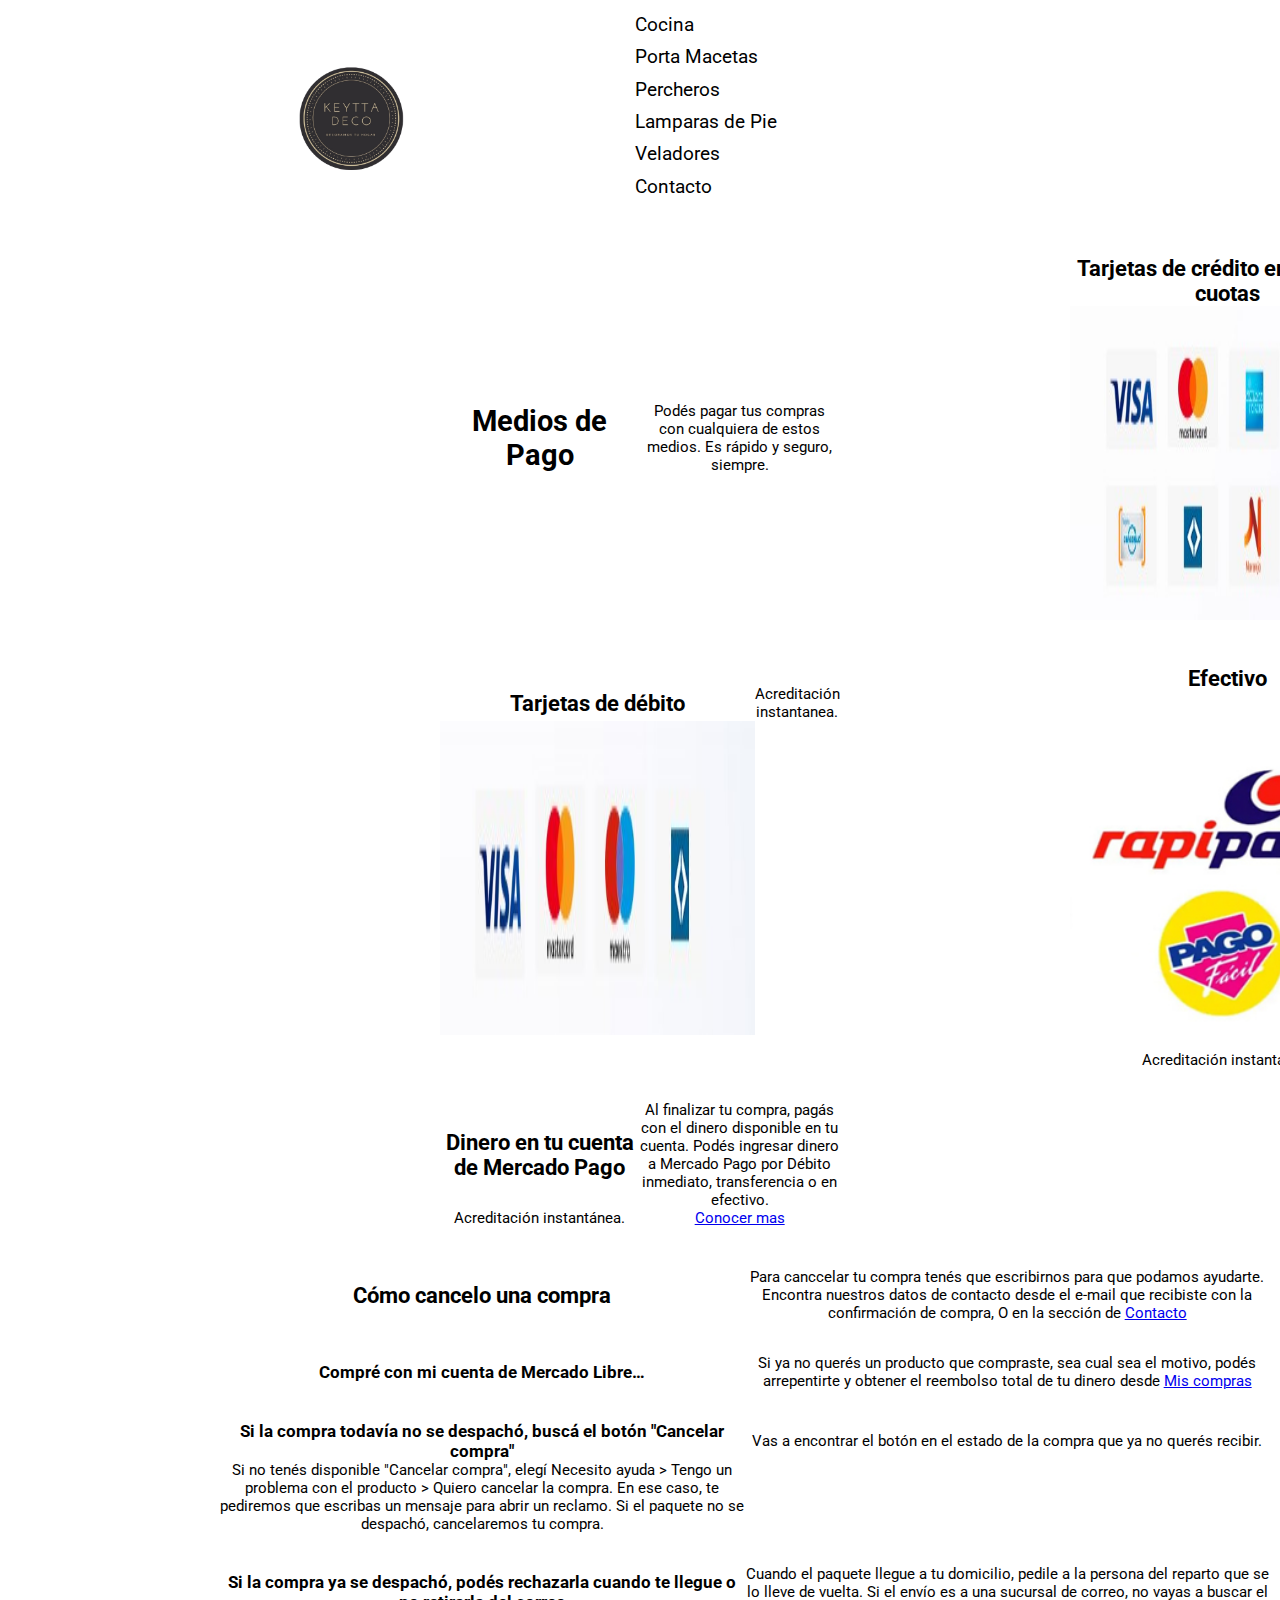
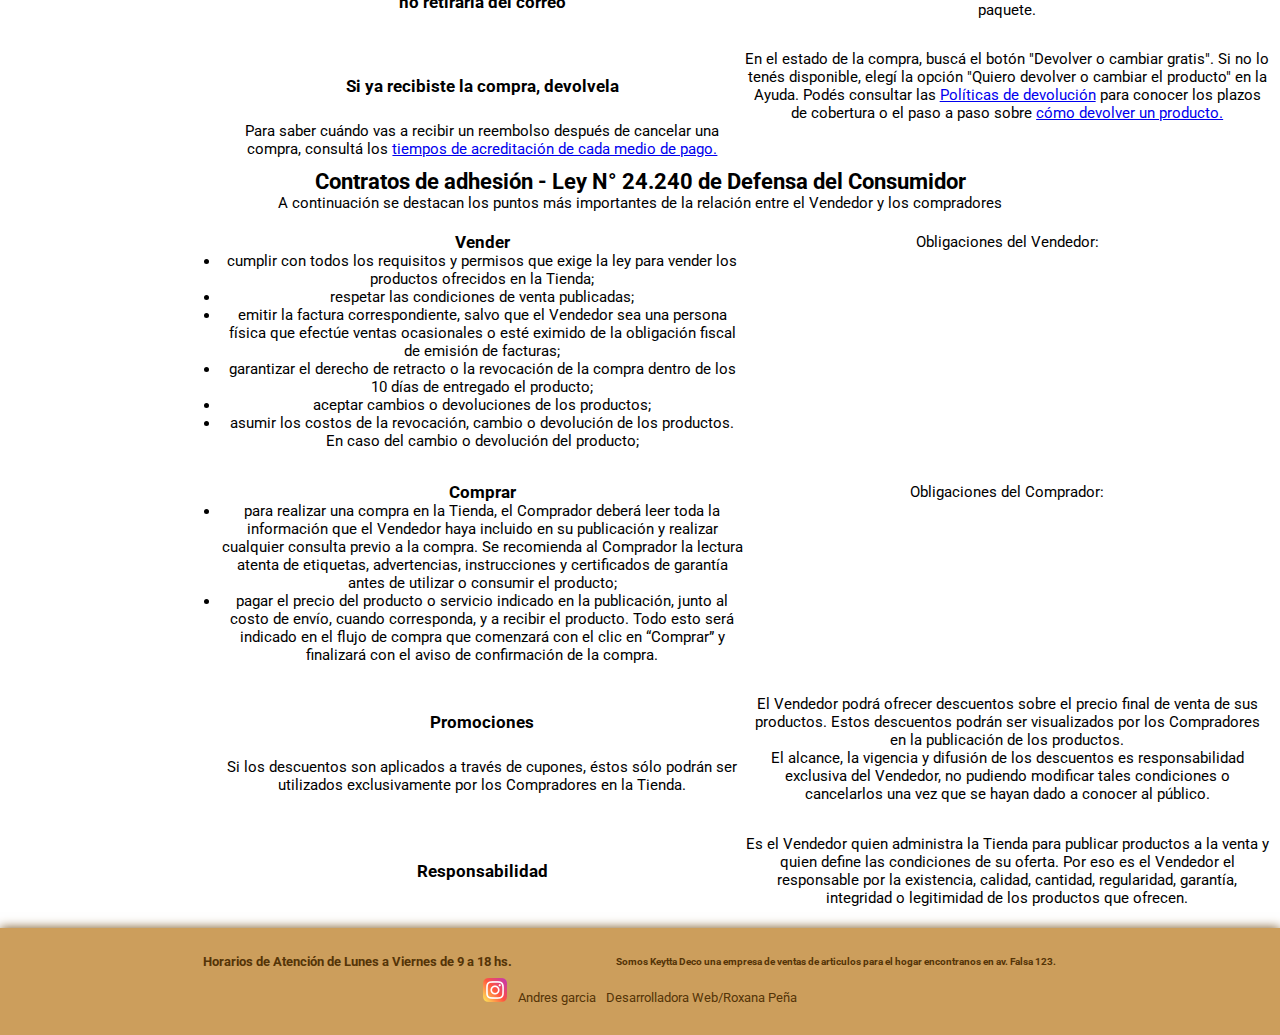
<file: pages/info/informacion.html>
<!DOCTYPE html>
<html lang="en">
<head>
    <meta charset="UTF-8">
    <meta http-equiv="X-UA-Compatible" content="IE=edge">
    <meta name="viewport" content="width=device-width, initial-scale=1.0">
    <title>KEYTTA DECO- Información</title>

    <meta name="description" content="Muebles artesaneles para el hogar, contamos con diseños propios con estilos vintage, nordicos. En nuestro sitio encontra informacion de compra, Venta por mayor y menor, Forma de contacto.">
    <meta name="keywords" content="informacion, pagos, cuotas, productos, tarjetas, debito, mercado pago, contacto, efectivo">

    <!--google fonts-->
    <link rel="preconnect" href="https://fonts.googleapis.com">
    <link rel="preconnect" href="https://fonts.gstatic.com" crossorigin>
    <link href="https://fonts.googleapis.com/css2?family=Alkatra&family=Roboto:ital,wght@0,300;1,100&display=swap" rel="stylesheet">
    <!--Aos-->
    <link href="https://unpkg.com/aos@2.3.1/dist/aos.css" rel="stylesheet">
    <!--Boostrap-->
    <link href="https://cdn.jsdelivr.net/npm/bootstrap@5.3.0-alpha1/dist/css/bootstrap.min.css" rel="stylesheet" integrity="sha384-GLhlTQ8iRABdZLl6O3oVMWSktQOp6b7In1Zl3/Jr59b6EGGoI1aFkw7cmDA6j6gD" crossorigin="anonymous">
    <!--css-->
    <link rel="stylesheet" href="../../css/styles.css">
</head>
<body>
    <header >
        <div>
            <a href="../../index.html" >
                <img src="../../img/logos/logo.webp" alt="logo keytta deco" class="img_logo" >
            </a>             
            <nav>
                <ul>
                    <li>
                        <a href="../../pages/cocina.html">Cocina</a>
                    </li>
                    <li>
                        <a href="../../pages/portamacetas.html">Porta Macetas</a>
                    </li>
                    <li>
                        <a href="../../pages/percheros.html">Percheros</a>
                    </li>
                    <li>
                        <a href="../../pages/lamparadepie.html">Lamparas de Pie</a>
                    </li>
                    <li>
                        <a href="../../pages/veladores.html">Veladores</a>
                    </li>
                    <li>
                        <a href="../../pages/contacto.html">Contacto</a>
                    </li>
                </ul>
            </nav>
            <div>
                <img src="../../img/logos/logo-bolsa.webp" class="img_logo_bolso"  alt="bolso de compras">
            </div>           
        </div>
    </header>
    
    <main>
        <div class="pagos">
            <div>
                <h1>Medios de Pago</h1>
                <p>Podés pagar tus compras con cualquiera de estos medios. Es rápido y seguro, siempre.</p>
            </div>
            <div clas="credito">
                <h2 >Tarjetas de crédito en hasta 24 cuotas</h2>
                <p>Acreditación instantanea.</p>
                <img src="../../img/logos/tcreditos.webp" alt="tarjetas de credito que se aceptan" class="img-fluid ">
                <p>La cantidad de cuotas puede variar segun la tarjeta.</p>
            </div>
            <div clas="debito">
                <h2 >Tarjetas de débito</h2>
                <p>Acreditación instantanea.</p>
                <img src="../../img/logos/tdebitos.webp" alt="tarjetas de deito que se aceptan" class="img-fluid ">
            </div>
            <section class="efectivo">
                <div >
                    <h2 >Efectivo</h2>
                    <p>Es muy simple: cuando termines tu compra, te daremos las instrucciones para que sepas cómo y dónde pagarla.</p>
                </div>
                <div>
                    <img src="../../img/logos/efectivo.webp" alt="locales donde pagar en efectivo" class="img-fluid ">
                    <img src="../../img/logos/plataformas.webp" alt="plataformas mercado libre" class="img-fluid ">
                    <p>Acreditación instantanea.</p>
                </div>
            </section>
            <div class="texto__informacion">
                <h2>Dinero en tu cuenta de Mercado Pago</h2>
                <p>Al finalizar tu compra, pagás con el dinero disponible en tu cuenta. Podés ingresar dinero a Mercado Pago por Débito inmediato, transferencia o en efectivo.</p>
                <p>Acreditación instantánea.</p>
                <a href="https://www.mercadopago.com.ar/cuenta" target="_blank">Conocer mas</a>
            </div>
        </div>
        <section class="cancelacion">
            <div >
                <h2 >Cómo cancelo una compra</h2>
                <p>Para canccelar tu compra tenés que escribirnos para que podamos ayudarte. Encontra nuestros datos de contacto desde el e-mail que recibiste con la confirmación de compra, O en la sección de <a href="../contacto.html"> Contacto</a></p>
            </div>
            <div>
                <h3>Compré con mi cuenta de Mercado Libre…</h3>
                <p>Si ya no querés un producto que compraste, sea cual sea el motivo, podés arrepentirte y obtener el reembolso total de tu dinero desde <a href="https://myaccount.mercadolibre.com.ar/my_purchases" target="_blank">Mis compras</a> </p>
            </div>
            <div>
                <h3>Si la compra todavía no se despachó, buscá el botón "Cancelar compra"</h3>
                <p>Vas a encontrar el botón en el estado de la compra que ya no querés recibir.</p>
                <p>Si no tenés disponible "Cancelar compra", elegí Necesito ayuda > Tengo un problema con el producto > Quiero cancelar la compra. En ese caso, te pediremos que escribas un mensaje para abrir un reclamo. Si el paquete no se despachó, cancelaremos tu compra.</p>
            </div>
            <div>
                <h3>Si la compra ya se despachó, podés rechazarla cuando te llegue o no retirarla del correo</h3>
                <p>Cuando el paquete llegue a tu domicilio, pedile a la persona del reparto que se lo lleve de vuelta. Si el envío es a una sucursal de correo, no vayas a buscar el paquete.</p>
            </div>
            <div>
                <h3>Si ya recibiste la compra, devolvela</h3>
                <p>En el estado de la compra, buscá el botón "Devolver o cambiar gratis". Si no lo tenés disponible, elegí la opción "Quiero devolver o cambiar el producto" en la Ayuda. Podés consultar las <a href="https://mercadoshops.com.ar/centro-de-contenidos/16914" target="_blank">Políticas de devolución</a> para conocer los plazos de cobertura o el paso a paso sobre <a href=" https://mercadoshops.com.ar/centro-de-contenidos/5263" target="_blank">cómo devolver un producto.</a> </p>
                <p>Para saber cuándo vas a recibir un reembolso después de cancelar una compra, consultá los <a href="https://mercadoshops.com.ar/centro-de-contenidos/15863" target="_blank"> tiempos de acreditación de cada medio de pago.</a></p>
            </div>
        </section>
        <section class="leyDeCompra">
            <h2 >Contratos de adhesión - Ley N° 24.240 de Defensa del Consumidor</h2>
            <p>A continuación se destacan los puntos más importantes de la relación entre el Vendedor y los compradores</p>
            <div>
                <h3>Vender</h3>
                <p>Obligaciones del Vendedor:</p>
                <ul>
                    <li>cumplir con todos los requisitos y permisos que exige la ley para vender los productos ofrecidos en la Tienda;</li>
                    <li>respetar las condiciones de venta publicadas;</li>
                    <li>emitir la factura correspondiente, salvo que el Vendedor sea una persona física que efectúe ventas ocasionales o esté eximido de la obligación fiscal de emisión de facturas;</li>
                    <li>garantizar el derecho de retracto o la revocación de la compra dentro de los 10 días de entregado el producto;</li>
                    <li>aceptar cambios o devoluciones de los productos;</li>
                    <li>asumir los costos de la revocación, cambio o devolución de los productos. En caso del cambio o devolución del producto;</li>
                </ul>
            </div>
            <div>
                <h3>Comprar</h3>
                <p>Obligaciones del Comprador:</p>
                <ul>
                    <li>para realizar una compra en la Tienda, el Comprador deberá leer toda la información que el Vendedor haya incluido en su publicación y realizar cualquier consulta previo a la compra. Se recomienda al Comprador la lectura atenta de etiquetas, advertencias, instrucciones y certificados de garantía antes de utilizar o consumir el producto;</li>
                    <li>pagar el precio del producto o servicio indicado en la publicación, junto al costo de envío, cuando corresponda, y a recibir el producto. Todo esto será indicado en el flujo de compra que comenzará con el clic en “Comprar” y finalizará con el aviso de confirmación de la compra.</li>
                </ul>
            </div>
            <div>
                <h3>Promociones</h3>
                <p>El Vendedor podrá ofrecer descuentos sobre el precio final de venta de sus productos. Estos descuentos podrán ser visualizados por los Compradores en la publicación de los productos.</p>
                <p>Si los descuentos son aplicados a través de cupones, éstos sólo podrán ser utilizados exclusivamente por los Compradores en la Tienda.</p>
                <p>El alcance, la vigencia y difusión de los descuentos es responsabilidad exclusiva del Vendedor, no pudiendo modificar tales condiciones o cancelarlos una vez que se hayan dado a conocer al público.</p>
            </div>
            <div>
                <h3>Responsabilidad</h3>
                <p>Es el Vendedor quien administra la Tienda para publicar productos a la venta y quien define las condiciones de su oferta.
                    Por eso es el Vendedor el responsable por la existencia, calidad, cantidad, regularidad, garantía, integridad o legitimidad de los productos que ofrecen.</p>
            </div>
        </section>
    </main>

    <footer >
        <section>
            <h4>Horarios de Atención de Lunes a Viernes de 9 a 18 hs.</h4>
            <h5>Somos Keytta Deco una empresa de ventas de articulos para el hogar encontranos en av. Falsa 123.</h5>           
        </section>
        <div>
            <ul>
                <li>
                    <a href="">
                        <img src="../../img/logos/img_wsp.webp" target="_blank"  alt="logo de wsp" class="img_logo_wsp img-fluid" >
                    </a>
                </li>
                <li>
                    <a href="https://www.instagram.com/keyttadeco/?igshid=MTg0ZDhmNDA%3D" target="_blank" name="instagram">
                        <img src="../../img/logos/instagram.webp" alt="logo de instagram">
                    </a>
                </li>
                <li>
                    <p class="fs-2">Andres garcia</p>
                    <p>Desarrolladora Web/Roxana Peña</p>
                </li>
            </ul>
        </div>
    </footer>

    <!--script de aos-->
    <script src="https://unpkg.com/aos@2.3.1/dist/aos.js"></script>
    <script>
        AOS.init();
    </script>
    <!--script de boostrap-->
    <script src="https://cdn.jsdelivr.net/npm/bootstrap@5.3.0-alpha1/dist/js/bootstrap.bundle.min.js" integrity="sha384-w76AqPfDkMBDXo30jS1Sgez6pr3x5MlQ1ZAGC+nuZB+EYdgRZgiwxhTBTkF7CXvN" crossorigin="anonymous"></script>

</body>
</html>
</file>
<file: css/styles.css>
@import url("https://fonts.googleapis.com/css2?family=Aboreto&family=Roboto:wght@300;400&display=swap");
* {
  margin: 0;
  padding: 0;
}

html {
  font-size: 65.5%;
  font-family: "roboto", sans-serif;
}

.titulo {
  color: rgb(146, 106, 57);
  font-family: "Aboreto", cursive;
}

.subtitulo {
  color: rgb(167, 126, 76);
  font-size: 2rem;
  font-family: "Aboreto", cursive;
}

header div {
  display: flex;
  flex-direction: row;
  justify-content: space-evenly;
}
header div a .img_logo {
  margin-top: -12rem;
  margin-left: 2rem;
  height: 10rem;
  width: 10rem;
}
header div nav {
  margin-top: -1.2rem;
  margin-left: -1rem;
}
header div nav ul {
  font-size: 1.8rem;
  display: flex;
  flex-direction: column;
  align-items: start;
  margin-top: 1rem;
  margin-bottom: 1rem;
}
header div nav ul li {
  font-size: 0, 2rem;
  list-style: none;
  margin: 0.5rem;
}
header div nav ul li a {
  text-decoration: none;
  color: black;
  text-align: left;
}
header div div .img_logo_bolso {
  margin-top: -15rem;
  margin-right: 1rem;
  height: 5rem;
  width: 5rem;
}

/*media queries 768 */
@media screen and (min-width: 768px) {
  header div a .img_logo {
    margin-top: -30rem;
    margin-left: 2rem;
    height: 13rem;
    width: 13rem;
  }
  header div nav ul {
    font-size: 1.8rem;
  }
  header div nav ul li {
    display: flexbox;
    flex-direction: row;
  }
  header div div .img_logo_bolso {
    margin-top: -35rem;
    margin-right: 3rem;
    height: 5rem;
    width: 5rem;
  }
}
/* madia queries 1200 desktop */
@media screen and (min-width: 1200px) {
  header div a {
    margin-top: 15rem;
    margin-left: 6rem;
  }
  header div a .img_logo {
    height: 15rem;
    width: 15rem;
  }
  header div nav ul li {
    flex-direction: row;
  }
  header div nav ul li a {
    margin-left: 1.5rem;
  }
  header div div .img_logo_bolso {
    margin-right: 5rem;
    height: 6rem;
    width: 6rem;
  }
}
/*vista mobile 380*/
article {
  background-color: rgb(232, 212, 187);
  padding-top: 1.5rem;
}
article section ul {
  display: flex;
}
article section ul li {
  list-style: none;
  text-align: center;
  padding: 0.5rem;
}
article section ul li div a {
  display: none;
  text-decoration: none;
}
article section ul li div a div {
  color: black;
}
article section img {
  box-shadow: 0 0 1rem rgb(103, 86, 42);
}
article div ul {
  padding: 1rem;
}
article div ul li {
  list-style: none;
  text-align: center;
}
article div ul li a {
  display: none;
  text-decoration: none;
}
article div ul li a div {
  color: black;
}

.logo__fp--debito {
  box-shadow: 0 0 0.9rem rgb(25, 169, 209);
}

.logo__fp--credito {
  box-shadow: 0 0 0.9rem rgb(161, 91, 34);
}

.logo__fp--efectivo {
  box-shadow: 0 0 0.9rem rgb(51, 228, 66);
}

.logo__fp--masfp {
  box-shadow: 0 0 0.9rem rgb(25, 169, 209);
}

/*media queries 768*/
@media screen and (min-width: 768px) {
  article section ul {
    justify-content: space-evenly;
  }
  article section ul li {
    display: flex;
    flex-direction: column;
  }
  article section ul li div {
    display: flex;
    flex-direction: column;
  }
  article section ul li div a {
    display: block;
    color: black;
  }
  article div {
    display: flex;
    justify-content: center;
  }
  article div ul li {
    display: flex;
    flex-direction: column;
    padding: 1rem;
  }
  article div ul li a {
    display: block;
  }
}
/*media queris vista desktop*/
@media screen and (min-width: 1200px) {
  article div ul {
    display: flex;
  }
}
footer {
  margin-top: 1rem;
  font-size: 1.2rem;
  color: rgb(84, 52, 7);
  background-color: rgb(204, 158, 92);
  box-shadow: 0 0 1rem rgb(116, 79, 27);
  padding: 1.5rem;
  display: flex;
  flex-direction: column;
}
footer section {
  margin: 1rem;
}
footer div ul {
  display: flex;
}
footer div ul li {
  list-style: none;
}
footer div ul li p {
  margin-left: 1rem;
}
footer div ul li .img_logo_wsp {
  height: 4rem;
  width: 4rem;
  position: fixed;
  bottom: 1rem;
  left: 31rem;
}

/*media queries 768 */
@media screen and (min-width: 768px) {
  footer {
    justify-content: center;
    align-items: center;
  }
  footer div ul li .img_logo_wsp {
    height: 5rem;
    width: 5rem;
    margin-left: 36rem;
  }
}
/* madia queries 1200 desktop */
@media screen and (min-width: 1200px) {
  footer section {
    display: flex;
    justify-content: center;
  }
  footer section h4 {
    margin-right: 10rem;
  }
  footer section h5 {
    margin-top: 0.1rem;
    margin-right: 2rem;
  }
  footer div ul {
    display: flex;
  }
  footer div ul li {
    display: flex;
    justify-content: center;
    align-items: center;
  }
  footer div ul li a img {
    margin-top: -1.3rem;
  }
  footer div ul li .p__footer {
    margin-left: 30rem;
  }
  footer div ul li .img_logo_wsp {
    height: 6rem;
    width: 6rem;
    left: 100rem;
  }
}
header div {
  display: flex;
  flex-direction: row;
  justify-content: space-evenly;
}
header div a .img_logo {
  margin-top: -12rem;
  margin-left: 2rem;
  height: 10rem;
  width: 10rem;
}
header div nav {
  margin-top: -1.2rem;
  margin-left: -1rem;
}
header div nav ul {
  font-size: 1.8rem;
  display: flex;
  flex-direction: column;
  align-items: start;
  margin-top: 1rem;
  margin-bottom: 1rem;
}
header div nav ul li {
  font-size: 0, 2rem;
  list-style: none;
  margin: 0.5rem;
}
header div nav ul li a {
  text-decoration: none;
  color: black;
  text-align: left;
}
header div div .img_logo_bolso {
  margin-top: -15rem;
  margin-right: 1rem;
  height: 5rem;
  width: 5rem;
}

/*media queries 768 */
@media screen and (min-width: 768px) {
  header div a .img_logo {
    margin-top: -30rem;
    margin-left: 2rem;
    height: 13rem;
    width: 13rem;
  }
  header div nav ul {
    font-size: 1.8rem;
  }
  header div nav ul li {
    display: flexbox;
    flex-direction: row;
  }
  header div div .img_logo_bolso {
    margin-top: -35rem;
    margin-right: 3rem;
    height: 5rem;
    width: 5rem;
  }
}
/* madia queries 1200 desktop */
@media screen and (min-width: 1200px) {
  header div a {
    margin-top: 15rem;
    margin-left: 6rem;
  }
  header div a .img_logo {
    height: 15rem;
    width: 15rem;
  }
  header div nav ul li {
    flex-direction: row;
  }
  header div nav ul li a {
    margin-left: 1.5rem;
  }
  header div div .img_logo_bolso {
    margin-right: 5rem;
    height: 6rem;
    width: 6rem;
  }
}
/* main de pag cocina */
div {
  margin-top: 1rem;
  text-align: center;
  display: grid;
  grid-template-columns: 1fr;
  grid-template-rows: 1fr;
  grid-template-areas: "titulo" "card" "article";
  display: flex;
  flex-direction: column;
  align-items: center;
}
div .cocina__titulo {
  grid-area: titulo;
  padding: 1rem;
}
div .cocina__card {
  grid-area: card;
}
div .cocina__article {
  grid-area: article;
}

.card {
  width: 30rem;
  height: 30rem;
  margin: 1rem;
  border-radius: 6px;
  box-shadow: 0px 1px 10px rgba(0, 0, 0, 0.4);
}
.card img {
  width: 100%;
  height: 100%;
}
.card .card_contenido {
  margin: 1rem;
  color: rgb(146, 106, 57);
  border: 1px solid rgb(146, 106, 57);
  border-radius: 4px;
  padding-top: 0.7rem;
}
.card .card_contenido:hover {
  background: rgb(212, 181, 139);
  color: #fff;
}

/*media queries 768 */
@media screen and (min-width: 768px) {
  div article {
    display: flex;
    justify-content: space-evenly;
    margin: 1rem;
  }
}
/* madia queries 1200 desktop */
@media screen and (min-width: 1200px) {
  div {
    display: grid;
    grid-template-columns: 1fr;
    grid-template-rows: 1fr 1fr;
    grid-template-areas: "titulo article" "card article";
  }
  div .cocina__titulo {
    text-align: center;
  }
  div .cocina__card {
    display: flex;
    flex-direction: column;
    align-items: center;
    margin-top: -10rem;
  }
  div .cocina__article {
    display: flex;
    flex-direction: column;
    margin-right: 15rem;
  }
}
/*vista mobile 380*/
article {
  background-color: rgb(232, 212, 187);
  padding-top: 1.5rem;
}
article section ul {
  display: flex;
}
article section ul li {
  list-style: none;
  text-align: center;
  padding: 0.5rem;
}
article section ul li div a {
  display: none;
  text-decoration: none;
}
article section ul li div a div {
  color: black;
}
article section img {
  box-shadow: 0 0 1rem rgb(103, 86, 42);
}
article div ul {
  padding: 1rem;
}
article div ul li {
  list-style: none;
  text-align: center;
}
article div ul li a {
  display: none;
  text-decoration: none;
}
article div ul li a div {
  color: black;
}

.logo__fp--debito {
  box-shadow: 0 0 0.9rem rgb(25, 169, 209);
}

.logo__fp--credito {
  box-shadow: 0 0 0.9rem rgb(161, 91, 34);
}

.logo__fp--efectivo {
  box-shadow: 0 0 0.9rem rgb(51, 228, 66);
}

.logo__fp--masfp {
  box-shadow: 0 0 0.9rem rgb(25, 169, 209);
}

/*media queries 768*/
@media screen and (min-width: 768px) {
  article section ul {
    justify-content: space-evenly;
  }
  article section ul li {
    display: flex;
    flex-direction: column;
  }
  article section ul li div {
    display: flex;
    flex-direction: column;
  }
  article section ul li div a {
    display: block;
    color: black;
  }
  article div {
    display: flex;
    justify-content: center;
  }
  article div ul li {
    display: flex;
    flex-direction: column;
    padding: 1rem;
  }
  article div ul li a {
    display: block;
  }
}
/*media queris vista desktop*/
@media screen and (min-width: 1200px) {
  article div ul {
    display: flex;
  }
}
footer {
  margin-top: 1rem;
  font-size: 1.2rem;
  color: rgb(84, 52, 7);
  background-color: rgb(204, 158, 92);
  box-shadow: 0 0 1rem rgb(116, 79, 27);
  padding: 1.5rem;
  display: flex;
  flex-direction: column;
}
footer section {
  margin: 1rem;
}
footer div ul {
  display: flex;
}
footer div ul li {
  list-style: none;
}
footer div ul li p {
  margin-left: 1rem;
}
footer div ul li .img_logo_wsp {
  height: 4rem;
  width: 4rem;
  position: fixed;
  bottom: 1rem;
  left: 31rem;
}

/*media queries 768 */
@media screen and (min-width: 768px) {
  footer {
    justify-content: center;
    align-items: center;
  }
  footer div ul li .img_logo_wsp {
    height: 5rem;
    width: 5rem;
    margin-left: 36rem;
  }
}
/* madia queries 1200 desktop */
@media screen and (min-width: 1200px) {
  footer section {
    display: flex;
    justify-content: center;
  }
  footer section h4 {
    margin-right: 10rem;
  }
  footer section h5 {
    margin-top: 0.1rem;
    margin-right: 2rem;
  }
  footer div ul {
    display: flex;
  }
  footer div ul li {
    display: flex;
    justify-content: center;
    align-items: center;
  }
  footer div ul li a img {
    margin-top: -1.3rem;
  }
  footer div ul li .p__footer {
    margin-left: 30rem;
  }
  footer div ul li .img_logo_wsp {
    height: 6rem;
    width: 6rem;
    left: 100rem;
  }
}
header div {
  display: flex;
  flex-direction: row;
  justify-content: space-evenly;
}
header div a .img_logo {
  margin-top: -12rem;
  margin-left: 2rem;
  height: 10rem;
  width: 10rem;
}
header div nav {
  margin-top: -1.2rem;
  margin-left: -1rem;
}
header div nav ul {
  font-size: 1.8rem;
  display: flex;
  flex-direction: column;
  align-items: start;
  margin-top: 1rem;
  margin-bottom: 1rem;
}
header div nav ul li {
  font-size: 0, 2rem;
  list-style: none;
  margin: 0.5rem;
}
header div nav ul li a {
  text-decoration: none;
  color: black;
  text-align: left;
}
header div div .img_logo_bolso {
  margin-top: -15rem;
  margin-right: 1rem;
  height: 5rem;
  width: 5rem;
}

/*media queries 768 */
@media screen and (min-width: 768px) {
  header div a .img_logo {
    margin-top: -30rem;
    margin-left: 2rem;
    height: 13rem;
    width: 13rem;
  }
  header div nav ul {
    font-size: 1.8rem;
  }
  header div nav ul li {
    display: flexbox;
    flex-direction: row;
  }
  header div div .img_logo_bolso {
    margin-top: -35rem;
    margin-right: 3rem;
    height: 5rem;
    width: 5rem;
  }
}
/* madia queries 1200 desktop */
@media screen and (min-width: 1200px) {
  header div a {
    margin-top: 15rem;
    margin-left: 6rem;
  }
  header div a .img_logo {
    height: 15rem;
    width: 15rem;
  }
  header div nav ul li {
    flex-direction: row;
  }
  header div nav ul li a {
    margin-left: 1.5rem;
  }
  header div div .img_logo_bolso {
    margin-right: 5rem;
    height: 6rem;
    width: 6rem;
  }
}
/* main de pag cocina */
main section {
  text-align: center;
}
main div div section {
  margin-top: 1rem;
  text-align: center;
  display: grid;
  grid-template-columns: 1fr;
  grid-template-rows: 1fr;
  grid-template-areas: "titulo" "card" "article";
  display: flex;
  flex-direction: column;
  align-items: center;
}
main div div .pm__card {
  grid-area: card;
}
main article {
  text-align: center;
  margin: 1rem;
  padding: 1rem;
}
main article ul li {
  list-style: none;
  margin: 0.5rem;
}

/*media queries 768 */
@media screen and (min-width: 768px) {
  div article {
    display: flex;
    justify-content: space-evenly;
    margin: 1rem;
  }
}
/* madia queries 1200 desktop */
@media screen and (min-width: 1200px) {
  div {
    display: grid;
    grid-template-columns: 1fr;
    grid-template-rows: 1fr 1fr;
    grid-template-areas: "titulo article" "card article";
  }
}
/*vista mobile 380*/
article {
  background-color: rgb(232, 212, 187);
  padding-top: 1.5rem;
}
article section ul {
  display: flex;
}
article section ul li {
  list-style: none;
  text-align: center;
  padding: 0.5rem;
}
article section ul li div a {
  display: none;
  text-decoration: none;
}
article section ul li div a div {
  color: black;
}
article section img {
  box-shadow: 0 0 1rem rgb(103, 86, 42);
}
article div ul {
  padding: 1rem;
}
article div ul li {
  list-style: none;
  text-align: center;
}
article div ul li a {
  display: none;
  text-decoration: none;
}
article div ul li a div {
  color: black;
}

.logo__fp--debito {
  box-shadow: 0 0 0.9rem rgb(25, 169, 209);
}

.logo__fp--credito {
  box-shadow: 0 0 0.9rem rgb(161, 91, 34);
}

.logo__fp--efectivo {
  box-shadow: 0 0 0.9rem rgb(51, 228, 66);
}

.logo__fp--masfp {
  box-shadow: 0 0 0.9rem rgb(25, 169, 209);
}

/*media queries 768*/
@media screen and (min-width: 768px) {
  article section ul {
    justify-content: space-evenly;
  }
  article section ul li {
    display: flex;
    flex-direction: column;
  }
  article section ul li div {
    display: flex;
    flex-direction: column;
  }
  article section ul li div a {
    display: block;
    color: black;
  }
  article div {
    display: flex;
    justify-content: center;
  }
  article div ul li {
    display: flex;
    flex-direction: column;
    padding: 1rem;
  }
  article div ul li a {
    display: block;
  }
}
/*media queris vista desktop*/
@media screen and (min-width: 1200px) {
  article div ul {
    display: flex;
  }
}
footer {
  margin-top: 1rem;
  font-size: 1.2rem;
  color: rgb(84, 52, 7);
  background-color: rgb(204, 158, 92);
  box-shadow: 0 0 1rem rgb(116, 79, 27);
  padding: 1.5rem;
  display: flex;
  flex-direction: column;
}
footer section {
  margin: 1rem;
}
footer div ul {
  display: flex;
}
footer div ul li {
  list-style: none;
}
footer div ul li p {
  margin-left: 1rem;
}
footer div ul li .img_logo_wsp {
  height: 4rem;
  width: 4rem;
  position: fixed;
  bottom: 1rem;
  left: 31rem;
}

/*media queries 768 */
@media screen and (min-width: 768px) {
  footer {
    justify-content: center;
    align-items: center;
  }
  footer div ul li .img_logo_wsp {
    height: 5rem;
    width: 5rem;
    margin-left: 36rem;
  }
}
/* madia queries 1200 desktop */
@media screen and (min-width: 1200px) {
  footer section {
    display: flex;
    justify-content: center;
  }
  footer section h4 {
    margin-right: 10rem;
  }
  footer section h5 {
    margin-top: 0.1rem;
    margin-right: 2rem;
  }
  footer div ul {
    display: flex;
  }
  footer div ul li {
    display: flex;
    justify-content: center;
    align-items: center;
  }
  footer div ul li a img {
    margin-top: -1.3rem;
  }
  footer div ul li .p__footer {
    margin-left: 30rem;
  }
  footer div ul li .img_logo_wsp {
    height: 6rem;
    width: 6rem;
    left: 100rem;
  }
}
header div {
  display: flex;
  flex-direction: row;
  justify-content: space-evenly;
}
header div a .img_logo {
  margin-top: -12rem;
  margin-left: 2rem;
  height: 10rem;
  width: 10rem;
}
header div nav {
  margin-top: -1.2rem;
  margin-left: -1rem;
}
header div nav ul {
  font-size: 1.8rem;
  display: flex;
  flex-direction: column;
  align-items: start;
  margin-top: 1rem;
  margin-bottom: 1rem;
}
header div nav ul li {
  font-size: 0, 2rem;
  list-style: none;
  margin: 0.5rem;
}
header div nav ul li a {
  text-decoration: none;
  color: black;
  text-align: left;
}
header div div .img_logo_bolso {
  margin-top: -15rem;
  margin-right: 1rem;
  height: 5rem;
  width: 5rem;
}

/*media queries 768 */
@media screen and (min-width: 768px) {
  header div a .img_logo {
    margin-top: -30rem;
    margin-left: 2rem;
    height: 13rem;
    width: 13rem;
  }
  header div nav ul {
    font-size: 1.8rem;
  }
  header div nav ul li {
    display: flexbox;
    flex-direction: row;
  }
  header div div .img_logo_bolso {
    margin-top: -35rem;
    margin-right: 3rem;
    height: 5rem;
    width: 5rem;
  }
}
/* madia queries 1200 desktop */
@media screen and (min-width: 1200px) {
  header div a {
    margin-top: 15rem;
    margin-left: 6rem;
  }
  header div a .img_logo {
    height: 15rem;
    width: 15rem;
  }
  header div nav ul li {
    flex-direction: row;
  }
  header div nav ul li a {
    margin-left: 1.5rem;
  }
  header div div .img_logo_bolso {
    margin-right: 5rem;
    height: 6rem;
    width: 6rem;
  }
}
main section {
  text-align: center;
}
main div {
  display: flex;
  flex-direction: column;
  align-items: center;
}
main div img {
  height: 30rem;
  width: 30rem;
}
main div div {
  flex-direction: column;
  text-align: center;
}

/*media queries 1200 */
@media screen and (min-width: 1200px) {
  main div {
    display: flex;
    flex-direction: row;
    justify-content: space-around;
  }
}
/*vista mobile 380*/
article {
  background-color: rgb(232, 212, 187);
  padding-top: 1.5rem;
}
article section ul {
  display: flex;
}
article section ul li {
  list-style: none;
  text-align: center;
  padding: 0.5rem;
}
article section ul li div a {
  display: none;
  text-decoration: none;
}
article section ul li div a div {
  color: black;
}
article section img {
  box-shadow: 0 0 1rem rgb(103, 86, 42);
}
article div ul {
  padding: 1rem;
}
article div ul li {
  list-style: none;
  text-align: center;
}
article div ul li a {
  display: none;
  text-decoration: none;
}
article div ul li a div {
  color: black;
}

.logo__fp--debito {
  box-shadow: 0 0 0.9rem rgb(25, 169, 209);
}

.logo__fp--credito {
  box-shadow: 0 0 0.9rem rgb(161, 91, 34);
}

.logo__fp--efectivo {
  box-shadow: 0 0 0.9rem rgb(51, 228, 66);
}

.logo__fp--masfp {
  box-shadow: 0 0 0.9rem rgb(25, 169, 209);
}

/*media queries 768*/
@media screen and (min-width: 768px) {
  article section ul {
    justify-content: space-evenly;
  }
  article section ul li {
    display: flex;
    flex-direction: column;
  }
  article section ul li div {
    display: flex;
    flex-direction: column;
  }
  article section ul li div a {
    display: block;
    color: black;
  }
  article div {
    display: flex;
    justify-content: center;
  }
  article div ul li {
    display: flex;
    flex-direction: column;
    padding: 1rem;
  }
  article div ul li a {
    display: block;
  }
}
/*media queris vista desktop*/
@media screen and (min-width: 1200px) {
  article div ul {
    display: flex;
  }
}
footer {
  margin-top: 1rem;
  font-size: 1.2rem;
  color: rgb(84, 52, 7);
  background-color: rgb(204, 158, 92);
  box-shadow: 0 0 1rem rgb(116, 79, 27);
  padding: 1.5rem;
  display: flex;
  flex-direction: column;
}
footer section {
  margin: 1rem;
}
footer div ul {
  display: flex;
}
footer div ul li {
  list-style: none;
}
footer div ul li p {
  margin-left: 1rem;
}
footer div ul li .img_logo_wsp {
  height: 4rem;
  width: 4rem;
  position: fixed;
  bottom: 1rem;
  left: 31rem;
}

/*media queries 768 */
@media screen and (min-width: 768px) {
  footer {
    justify-content: center;
    align-items: center;
  }
  footer div ul li .img_logo_wsp {
    height: 5rem;
    width: 5rem;
    margin-left: 36rem;
  }
}
/* madia queries 1200 desktop */
@media screen and (min-width: 1200px) {
  footer section {
    display: flex;
    justify-content: center;
  }
  footer section h4 {
    margin-right: 10rem;
  }
  footer section h5 {
    margin-top: 0.1rem;
    margin-right: 2rem;
  }
  footer div ul {
    display: flex;
  }
  footer div ul li {
    display: flex;
    justify-content: center;
    align-items: center;
  }
  footer div ul li a img {
    margin-top: -1.3rem;
  }
  footer div ul li .p__footer {
    margin-left: 30rem;
  }
  footer div ul li .img_logo_wsp {
    height: 6rem;
    width: 6rem;
    left: 100rem;
  }
}
header div {
  display: flex;
  flex-direction: row;
  justify-content: space-evenly;
}
header div a .img_logo {
  margin-top: -12rem;
  margin-left: 2rem;
  height: 10rem;
  width: 10rem;
}
header div nav {
  margin-top: -1.2rem;
  margin-left: -1rem;
}
header div nav ul {
  font-size: 1.8rem;
  display: flex;
  flex-direction: column;
  align-items: start;
  margin-top: 1rem;
  margin-bottom: 1rem;
}
header div nav ul li {
  font-size: 0, 2rem;
  list-style: none;
  margin: 0.5rem;
}
header div nav ul li a {
  text-decoration: none;
  color: black;
  text-align: left;
}
header div div .img_logo_bolso {
  margin-top: -15rem;
  margin-right: 1rem;
  height: 5rem;
  width: 5rem;
}

/*media queries 768 */
@media screen and (min-width: 768px) {
  header div a .img_logo {
    margin-top: -30rem;
    margin-left: 2rem;
    height: 13rem;
    width: 13rem;
  }
  header div nav ul {
    font-size: 1.8rem;
  }
  header div nav ul li {
    display: flexbox;
    flex-direction: row;
  }
  header div div .img_logo_bolso {
    margin-top: -35rem;
    margin-right: 3rem;
    height: 5rem;
    width: 5rem;
  }
}
/* madia queries 1200 desktop */
@media screen and (min-width: 1200px) {
  header div a {
    margin-top: 15rem;
    margin-left: 6rem;
  }
  header div a .img_logo {
    height: 15rem;
    width: 15rem;
  }
  header div nav ul li {
    flex-direction: row;
  }
  header div nav ul li a {
    margin-left: 1.5rem;
  }
  header div div .img_logo_bolso {
    margin-right: 5rem;
    height: 6rem;
    width: 6rem;
  }
}
/*vista mobile 380*/
article {
  background-color: rgb(232, 212, 187);
  padding-top: 1.5rem;
}
article section ul {
  display: flex;
}
article section ul li {
  list-style: none;
  text-align: center;
  padding: 0.5rem;
}
article section ul li div a {
  display: none;
  text-decoration: none;
}
article section ul li div a div {
  color: black;
}
article section img {
  box-shadow: 0 0 1rem rgb(103, 86, 42);
}
article div ul {
  padding: 1rem;
}
article div ul li {
  list-style: none;
  text-align: center;
}
article div ul li a {
  display: none;
  text-decoration: none;
}
article div ul li a div {
  color: black;
}

.logo__fp--debito {
  box-shadow: 0 0 0.9rem rgb(25, 169, 209);
}

.logo__fp--credito {
  box-shadow: 0 0 0.9rem rgb(161, 91, 34);
}

.logo__fp--efectivo {
  box-shadow: 0 0 0.9rem rgb(51, 228, 66);
}

.logo__fp--masfp {
  box-shadow: 0 0 0.9rem rgb(25, 169, 209);
}

/*media queries 768*/
@media screen and (min-width: 768px) {
  article section ul {
    justify-content: space-evenly;
  }
  article section ul li {
    display: flex;
    flex-direction: column;
  }
  article section ul li div {
    display: flex;
    flex-direction: column;
  }
  article section ul li div a {
    display: block;
    color: black;
  }
  article div {
    display: flex;
    justify-content: center;
  }
  article div ul li {
    display: flex;
    flex-direction: column;
    padding: 1rem;
  }
  article div ul li a {
    display: block;
  }
}
/*media queris vista desktop*/
@media screen and (min-width: 1200px) {
  article div ul {
    display: flex;
  }
}
footer {
  margin-top: 1rem;
  font-size: 1.2rem;
  color: rgb(84, 52, 7);
  background-color: rgb(204, 158, 92);
  box-shadow: 0 0 1rem rgb(116, 79, 27);
  padding: 1.5rem;
  display: flex;
  flex-direction: column;
}
footer section {
  margin: 1rem;
}
footer div ul {
  display: flex;
}
footer div ul li {
  list-style: none;
}
footer div ul li p {
  margin-left: 1rem;
}
footer div ul li .img_logo_wsp {
  height: 4rem;
  width: 4rem;
  position: fixed;
  bottom: 1rem;
  left: 31rem;
}

/*media queries 768 */
@media screen and (min-width: 768px) {
  footer {
    justify-content: center;
    align-items: center;
  }
  footer div ul li .img_logo_wsp {
    height: 5rem;
    width: 5rem;
    margin-left: 36rem;
  }
}
/* madia queries 1200 desktop */
@media screen and (min-width: 1200px) {
  footer section {
    display: flex;
    justify-content: center;
  }
  footer section h4 {
    margin-right: 10rem;
  }
  footer section h5 {
    margin-top: 0.1rem;
    margin-right: 2rem;
  }
  footer div ul {
    display: flex;
  }
  footer div ul li {
    display: flex;
    justify-content: center;
    align-items: center;
  }
  footer div ul li a img {
    margin-top: -1.3rem;
  }
  footer div ul li .p__footer {
    margin-left: 30rem;
  }
  footer div ul li .img_logo_wsp {
    height: 6rem;
    width: 6rem;
    left: 100rem;
  }
}
header div {
  display: flex;
  flex-direction: row;
  justify-content: space-evenly;
}
header div a .img_logo {
  margin-top: -12rem;
  margin-left: 2rem;
  height: 10rem;
  width: 10rem;
}
header div nav {
  margin-top: -1.2rem;
  margin-left: -1rem;
}
header div nav ul {
  font-size: 1.8rem;
  display: flex;
  flex-direction: column;
  align-items: start;
  margin-top: 1rem;
  margin-bottom: 1rem;
}
header div nav ul li {
  font-size: 0, 2rem;
  list-style: none;
  margin: 0.5rem;
}
header div nav ul li a {
  text-decoration: none;
  color: black;
  text-align: left;
}
header div div .img_logo_bolso {
  margin-top: -15rem;
  margin-right: 1rem;
  height: 5rem;
  width: 5rem;
}

/*media queries 768 */
@media screen and (min-width: 768px) {
  header div a .img_logo {
    margin-top: -30rem;
    margin-left: 2rem;
    height: 13rem;
    width: 13rem;
  }
  header div nav ul {
    font-size: 1.8rem;
  }
  header div nav ul li {
    display: flexbox;
    flex-direction: row;
  }
  header div div .img_logo_bolso {
    margin-top: -35rem;
    margin-right: 3rem;
    height: 5rem;
    width: 5rem;
  }
}
/* madia queries 1200 desktop */
@media screen and (min-width: 1200px) {
  header div a {
    margin-top: 15rem;
    margin-left: 6rem;
  }
  header div a .img_logo {
    height: 15rem;
    width: 15rem;
  }
  header div nav ul li {
    flex-direction: row;
  }
  header div nav ul li a {
    margin-left: 1.5rem;
  }
  header div div .img_logo_bolso {
    margin-right: 5rem;
    height: 6rem;
    width: 6rem;
  }
}
main {
  text-align: center;
}
main div {
  display: flex;
  flex-direction: column;
  align-items: center;
  padding: 1rem;
}
main div section {
  display: flex;
  flex-direction: column;
}
main div section img {
  height: 30rem;
  width: 30rem;
}

/*media queries 768 */
@media screen and (min-width: 768px) {
  main div {
    margin-left: 4rem;
    display: grid;
    grid-template-columns: 1fr 1fr;
    grid-template-rows: 1fr;
    grid-template-areas: "basecruz trapecio" "conico tripode";
  }
  main .baseCruz {
    grid-area: basecruz;
  }
  main .conico {
    grid-area: conico;
  }
  main .trapecio {
    grid-area: trapecio;
  }
  main .tripode {
    grid-area: tripode;
  }
}
/*media queries 1200 */
@media screen and (min-width: 1200px) {
  main div {
    margin-left: 20rem;
  }
}
/*vista mobile 380*/
article {
  background-color: rgb(232, 212, 187);
  padding-top: 1.5rem;
}
article section ul {
  display: flex;
}
article section ul li {
  list-style: none;
  text-align: center;
  padding: 0.5rem;
}
article section ul li div a {
  display: none;
  text-decoration: none;
}
article section ul li div a div {
  color: black;
}
article section img {
  box-shadow: 0 0 1rem rgb(103, 86, 42);
}
article div ul {
  padding: 1rem;
}
article div ul li {
  list-style: none;
  text-align: center;
}
article div ul li a {
  display: none;
  text-decoration: none;
}
article div ul li a div {
  color: black;
}

.logo__fp--debito {
  box-shadow: 0 0 0.9rem rgb(25, 169, 209);
}

.logo__fp--credito {
  box-shadow: 0 0 0.9rem rgb(161, 91, 34);
}

.logo__fp--efectivo {
  box-shadow: 0 0 0.9rem rgb(51, 228, 66);
}

.logo__fp--masfp {
  box-shadow: 0 0 0.9rem rgb(25, 169, 209);
}

/*media queries 768*/
@media screen and (min-width: 768px) {
  article section ul {
    justify-content: space-evenly;
  }
  article section ul li {
    display: flex;
    flex-direction: column;
  }
  article section ul li div {
    display: flex;
    flex-direction: column;
  }
  article section ul li div a {
    display: block;
    color: black;
  }
  article div {
    display: flex;
    justify-content: center;
  }
  article div ul li {
    display: flex;
    flex-direction: column;
    padding: 1rem;
  }
  article div ul li a {
    display: block;
  }
}
/*media queris vista desktop*/
@media screen and (min-width: 1200px) {
  article div ul {
    display: flex;
  }
}
footer {
  margin-top: 1rem;
  font-size: 1.2rem;
  color: rgb(84, 52, 7);
  background-color: rgb(204, 158, 92);
  box-shadow: 0 0 1rem rgb(116, 79, 27);
  padding: 1.5rem;
  display: flex;
  flex-direction: column;
}
footer section {
  margin: 1rem;
}
footer div ul {
  display: flex;
}
footer div ul li {
  list-style: none;
}
footer div ul li p {
  margin-left: 1rem;
}
footer div ul li .img_logo_wsp {
  height: 4rem;
  width: 4rem;
  position: fixed;
  bottom: 1rem;
  left: 31rem;
}

/*media queries 768 */
@media screen and (min-width: 768px) {
  footer {
    justify-content: center;
    align-items: center;
  }
  footer div ul li .img_logo_wsp {
    height: 5rem;
    width: 5rem;
    margin-left: 36rem;
  }
}
/* madia queries 1200 desktop */
@media screen and (min-width: 1200px) {
  footer section {
    display: flex;
    justify-content: center;
  }
  footer section h4 {
    margin-right: 10rem;
  }
  footer section h5 {
    margin-top: 0.1rem;
    margin-right: 2rem;
  }
  footer div ul {
    display: flex;
  }
  footer div ul li {
    display: flex;
    justify-content: center;
    align-items: center;
  }
  footer div ul li a img {
    margin-top: -1.3rem;
  }
  footer div ul li .p__footer {
    margin-left: 30rem;
  }
  footer div ul li .img_logo_wsp {
    height: 6rem;
    width: 6rem;
    left: 100rem;
  }
}
header div {
  display: flex;
  flex-direction: row;
  justify-content: space-evenly;
}
header div a .img_logo {
  margin-top: -12rem;
  margin-left: 2rem;
  height: 10rem;
  width: 10rem;
}
header div nav {
  margin-top: -1.2rem;
  margin-left: -1rem;
}
header div nav ul {
  font-size: 1.8rem;
  display: flex;
  flex-direction: column;
  align-items: start;
  margin-top: 1rem;
  margin-bottom: 1rem;
}
header div nav ul li {
  font-size: 0, 2rem;
  list-style: none;
  margin: 0.5rem;
}
header div nav ul li a {
  text-decoration: none;
  color: black;
  text-align: left;
}
header div div .img_logo_bolso {
  margin-top: -15rem;
  margin-right: 1rem;
  height: 5rem;
  width: 5rem;
}

/*media queries 768 */
@media screen and (min-width: 768px) {
  header div a .img_logo {
    margin-top: -30rem;
    margin-left: 2rem;
    height: 13rem;
    width: 13rem;
  }
  header div nav ul {
    font-size: 1.8rem;
  }
  header div nav ul li {
    display: flexbox;
    flex-direction: row;
  }
  header div div .img_logo_bolso {
    margin-top: -35rem;
    margin-right: 3rem;
    height: 5rem;
    width: 5rem;
  }
}
/* madia queries 1200 desktop */
@media screen and (min-width: 1200px) {
  header div a {
    margin-top: 15rem;
    margin-left: 6rem;
  }
  header div a .img_logo {
    height: 15rem;
    width: 15rem;
  }
  header div nav ul li {
    flex-direction: row;
  }
  header div nav ul li a {
    margin-left: 1.5rem;
  }
  header div div .img_logo_bolso {
    margin-right: 5rem;
    height: 6rem;
    width: 6rem;
  }
}
/*vista mobile 380*/
article {
  background-color: rgb(232, 212, 187);
  padding-top: 1.5rem;
}
article section ul {
  display: flex;
}
article section ul li {
  list-style: none;
  text-align: center;
  padding: 0.5rem;
}
article section ul li div a {
  display: none;
  text-decoration: none;
}
article section ul li div a div {
  color: black;
}
article section img {
  box-shadow: 0 0 1rem rgb(103, 86, 42);
}
article div ul {
  padding: 1rem;
}
article div ul li {
  list-style: none;
  text-align: center;
}
article div ul li a {
  display: none;
  text-decoration: none;
}
article div ul li a div {
  color: black;
}

.logo__fp--debito {
  box-shadow: 0 0 0.9rem rgb(25, 169, 209);
}

.logo__fp--credito {
  box-shadow: 0 0 0.9rem rgb(161, 91, 34);
}

.logo__fp--efectivo {
  box-shadow: 0 0 0.9rem rgb(51, 228, 66);
}

.logo__fp--masfp {
  box-shadow: 0 0 0.9rem rgb(25, 169, 209);
}

/*media queries 768*/
@media screen and (min-width: 768px) {
  article section ul {
    justify-content: space-evenly;
  }
  article section ul li {
    display: flex;
    flex-direction: column;
  }
  article section ul li div {
    display: flex;
    flex-direction: column;
  }
  article section ul li div a {
    display: block;
    color: black;
  }
  article div {
    display: flex;
    justify-content: center;
  }
  article div ul li {
    display: flex;
    flex-direction: column;
    padding: 1rem;
  }
  article div ul li a {
    display: block;
  }
}
/*media queris vista desktop*/
@media screen and (min-width: 1200px) {
  article div ul {
    display: flex;
  }
}
footer {
  margin-top: 1rem;
  font-size: 1.2rem;
  color: rgb(84, 52, 7);
  background-color: rgb(204, 158, 92);
  box-shadow: 0 0 1rem rgb(116, 79, 27);
  padding: 1.5rem;
  display: flex;
  flex-direction: column;
}
footer section {
  margin: 1rem;
}
footer div ul {
  display: flex;
}
footer div ul li {
  list-style: none;
}
footer div ul li p {
  margin-left: 1rem;
}
footer div ul li .img_logo_wsp {
  height: 4rem;
  width: 4rem;
  position: fixed;
  bottom: 1rem;
  left: 31rem;
}

/*media queries 768 */
@media screen and (min-width: 768px) {
  footer {
    justify-content: center;
    align-items: center;
  }
  footer div ul li .img_logo_wsp {
    height: 5rem;
    width: 5rem;
    margin-left: 36rem;
  }
}
/* madia queries 1200 desktop */
@media screen and (min-width: 1200px) {
  footer section {
    display: flex;
    justify-content: center;
  }
  footer section h4 {
    margin-right: 10rem;
  }
  footer section h5 {
    margin-top: 0.1rem;
    margin-right: 2rem;
  }
  footer div ul {
    display: flex;
  }
  footer div ul li {
    display: flex;
    justify-content: center;
    align-items: center;
  }
  footer div ul li a img {
    margin-top: -1.3rem;
  }
  footer div ul li .p__footer {
    margin-left: 30rem;
  }
  footer div ul li .img_logo_wsp {
    height: 6rem;
    width: 6rem;
    left: 100rem;
  }
}
header div {
  display: flex;
  flex-direction: row;
  justify-content: space-evenly;
}
header div a .img_logo {
  margin-top: -12rem;
  margin-left: 2rem;
  height: 10rem;
  width: 10rem;
}
header div nav {
  margin-top: -1.2rem;
  margin-left: -1rem;
}
header div nav ul {
  font-size: 1.8rem;
  display: flex;
  flex-direction: column;
  align-items: start;
  margin-top: 1rem;
  margin-bottom: 1rem;
}
header div nav ul li {
  font-size: 0, 2rem;
  list-style: none;
  margin: 0.5rem;
}
header div nav ul li a {
  text-decoration: none;
  color: black;
  text-align: left;
}
header div div .img_logo_bolso {
  margin-top: -15rem;
  margin-right: 1rem;
  height: 5rem;
  width: 5rem;
}

/*media queries 768 */
@media screen and (min-width: 768px) {
  header div a .img_logo {
    margin-top: -30rem;
    margin-left: 2rem;
    height: 13rem;
    width: 13rem;
  }
  header div nav ul {
    font-size: 1.8rem;
  }
  header div nav ul li {
    display: flexbox;
    flex-direction: row;
  }
  header div div .img_logo_bolso {
    margin-top: -35rem;
    margin-right: 3rem;
    height: 5rem;
    width: 5rem;
  }
}
/* madia queries 1200 desktop */
@media screen and (min-width: 1200px) {
  header div a {
    margin-top: 15rem;
    margin-left: 6rem;
  }
  header div a .img_logo {
    height: 15rem;
    width: 15rem;
  }
  header div nav ul li {
    flex-direction: row;
  }
  header div nav ul li a {
    margin-left: 1.5rem;
  }
  header div div .img_logo_bolso {
    margin-right: 5rem;
    height: 6rem;
    width: 6rem;
  }
}
/*media queries 380 */
main {
  font-size: 1.4rem;
}
main div .pagos {
  background-color: #e9edc9;
  text-align: left;
  padding: 1rem;
  margin: 1rem;
  box-shadow: 0 0 0.9rem #b7b4a3;
}
main div .pagos .credito img {
  box-shadow: 0 0 0.9rem #b6ab8d;
  margin-bottom: 1rem;
}
main div .pagos .efectivo img {
  margin-bottom: 1rem;
  height: 10rem;
  width: 14rem;
  box-shadow: 0 0 0.9rem #b6ab8d;
}
main div .cancelacion {
  background-color: #fefae0;
  text-align: left;
  padding: 1rem;
  margin: 1rem;
  box-shadow: 0 0 0.9rem #b7b4a3;
}
main div .cancelacion div {
  padding: 1rem;
}
main div .leyDeCompra {
  background-color: #faedcd;
  text-align: center;
  margin: 1rem;
  box-shadow: 0 0 0.9rem #b6ab8d;
}
main div .leyDeCompra div li {
  text-align: left;
}

/*media queries 768 */
/*media queries 1200 */
footer {
  margin-top: 1rem;
  font-size: 1.2rem;
  color: rgb(84, 52, 7);
  background-color: rgb(204, 158, 92);
  box-shadow: 0 0 1rem rgb(116, 79, 27);
  padding: 1.5rem;
  display: flex;
  flex-direction: column;
}
footer section {
  margin: 1rem;
}
footer div ul {
  display: flex;
}
footer div ul li {
  list-style: none;
}
footer div ul li p {
  margin-left: 1rem;
}
footer div ul li .img_logo_wsp {
  height: 4rem;
  width: 4rem;
  position: fixed;
  bottom: 1rem;
  left: 31rem;
}

/*media queries 768 */
@media screen and (min-width: 768px) {
  footer {
    justify-content: center;
    align-items: center;
  }
  footer div ul li .img_logo_wsp {
    height: 5rem;
    width: 5rem;
    margin-left: 36rem;
  }
}
/* madia queries 1200 desktop */
@media screen and (min-width: 1200px) {
  footer section {
    display: flex;
    justify-content: center;
  }
  footer section h4 {
    margin-right: 10rem;
  }
  footer section h5 {
    margin-top: 0.1rem;
    margin-right: 2rem;
  }
  footer div ul {
    display: flex;
  }
  footer div ul li {
    display: flex;
    justify-content: center;
    align-items: center;
  }
  footer div ul li a img {
    margin-top: -1.3rem;
  }
  footer div ul li .p__footer {
    margin-left: 30rem;
  }
  footer div ul li .img_logo_wsp {
    height: 6rem;
    width: 6rem;
    left: 100rem;
  }
}
/*falta dar estilo*/
/*falta dar estilo*/
/*falta dar estilo*/
/*falta dar estilo*/
/*falta dar estilo*/
/*falta dar estilo*/
/*falta dar estilo*/

/*# sourceMappingURL=styles.css.map */
</file>
